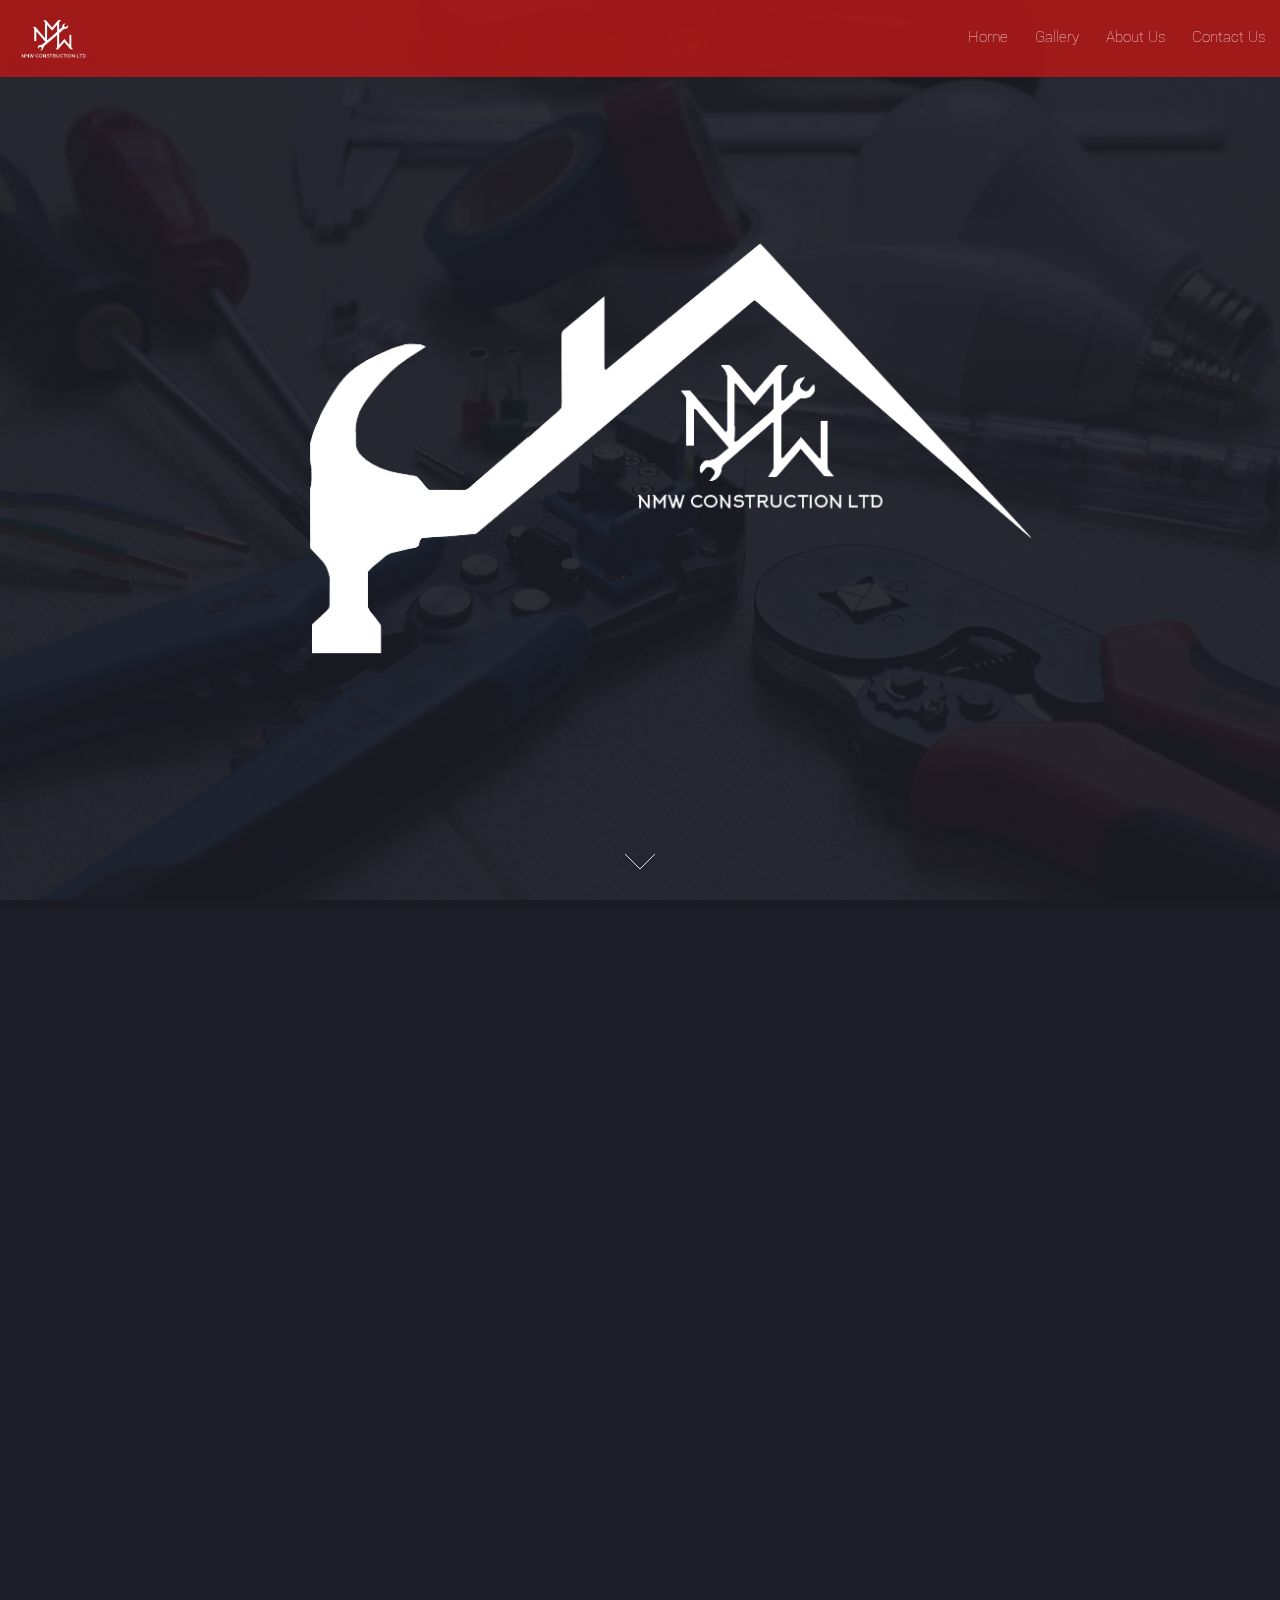
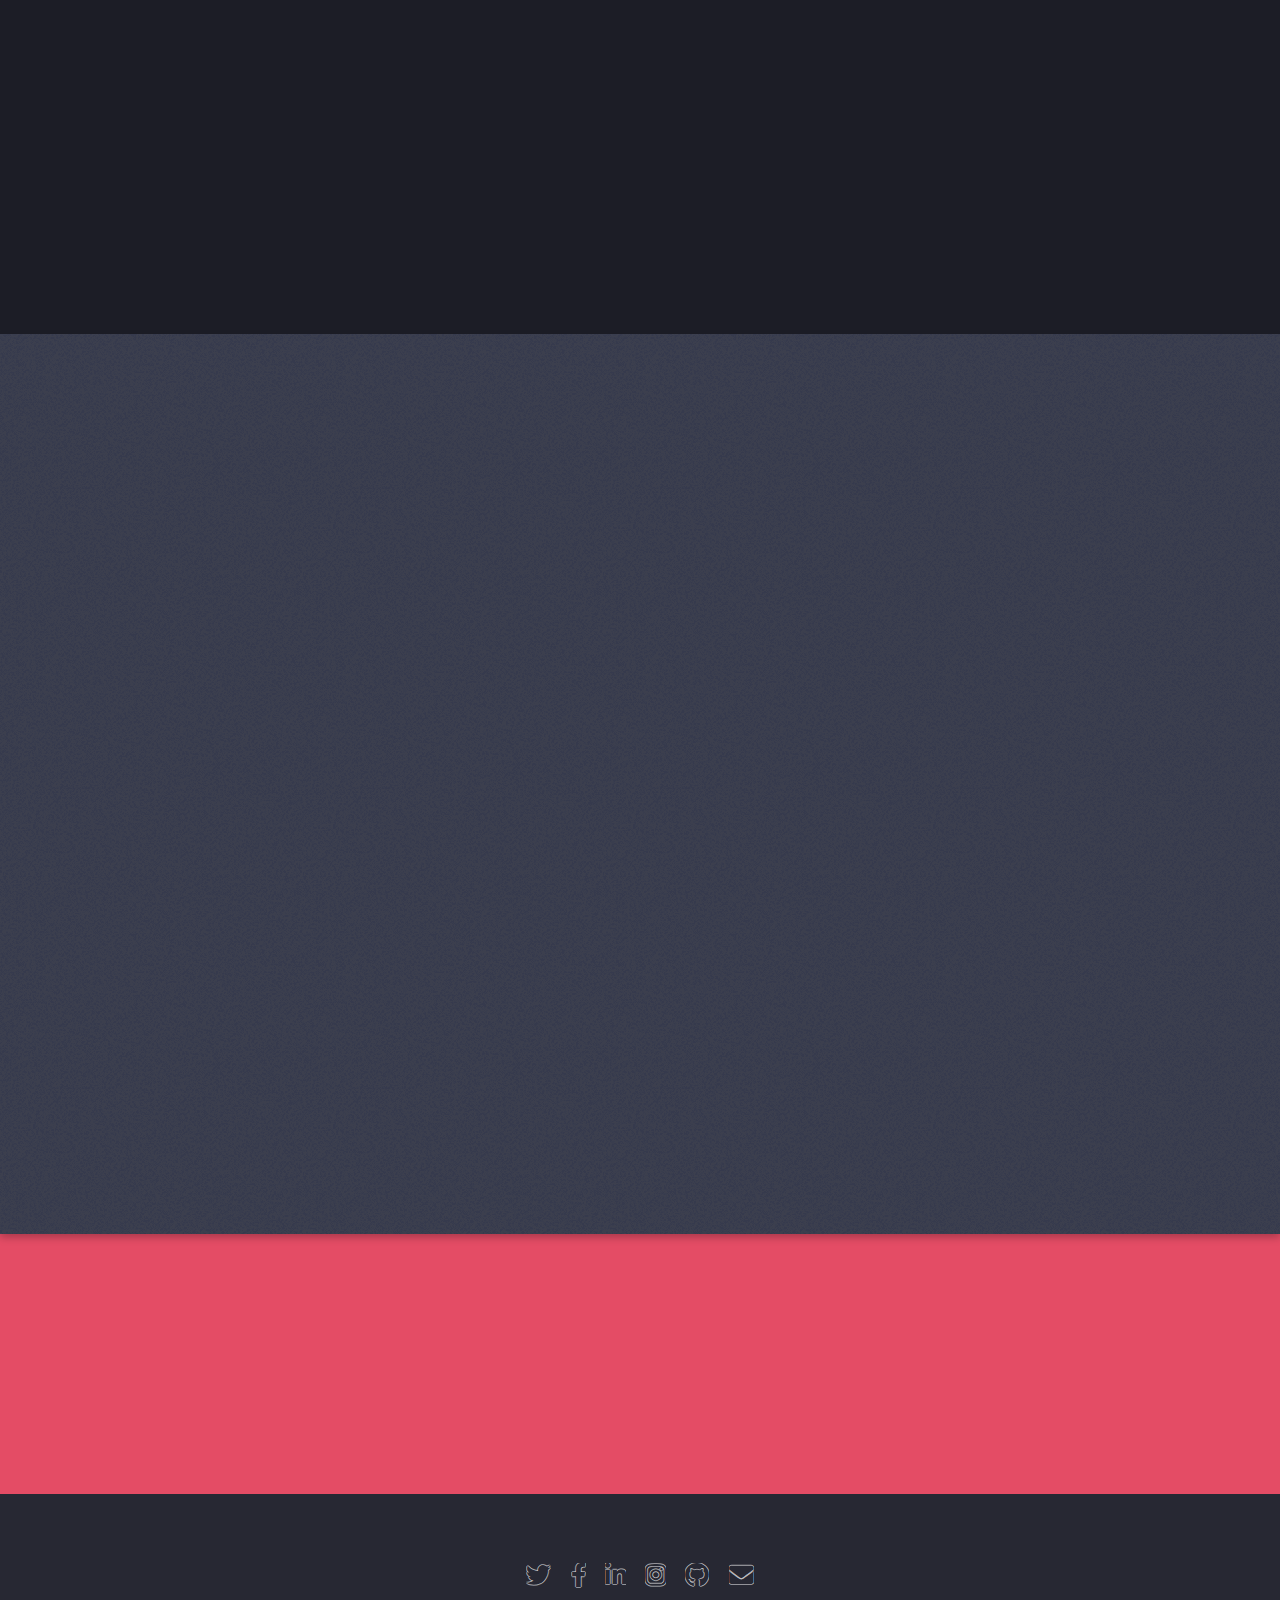
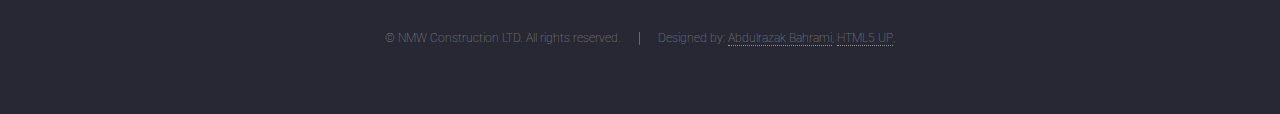
<file: index.html>
<!DOCTYPE HTML>
<html>
	<head>
		<title>N.M.W</title>
    <link rel="icon" type="image/png" href="assets/images/nmw-header-logo.png">
		<meta charset="utf-8" />
		<meta name="viewport" content="width=device-width, initial-scale=1, user-scalable=no" />
		<link rel="stylesheet" href="assets/css/main.css" />
		<noscript><link rel="stylesheet" href="assets/css/noscript.css" /></noscript>
	</head>
	<body class="is-preload landing">
		<div id="page-wrapper">

			<!-- Header -->
      <header id="header">
        <h1>
          <a href="index.html"id="logo">
            <img class="logo-header" src="assets/images/nmw-header-logo.png"></img>
          </a>
        </h1>
        <nav id="nav">
          <ul>
            <li><a href="index.html">Home</a></li>
            <li><a href="Gallery.html">Gallery</a></li>
            <li><a href="about.html">About Us</a></li>
            <li><a href="contact.html">Contact Us</a></li>
          </ul>
        </nav>
      </header>

			<!-- Banner -->
      <section id="banner">
        <div class="content">

          <span class="image"><img src="assets/images/nmwnmw.png"/></span>
        </div>
        <a href="#one" class="goto-next scrolly">Next</a>
      </section>

			<!-- Four ------------------------------------------------->
      <div class="row">
      </div>
      <section id="four" class="wrapper style1 special fade-up">
        <div class="container">
          <header class="major">
            <h2>Our Services</h2>
          </header>
          <div class="box alt">
            <div class="row gtr-uniform">
              <section class="col-4 col-6-medium col-12-xsmall">
                <span class="icon solid alt major"><img class="icon_img" src="assets/images/kitchen.jpeg" alt=""/></span>
                <h4>Bathroom & Kitchen Installs</h4>
                
              </section>
              <section class="col-4 col-6-medium col-12-xsmall">
                <span class="icon solid alt major"><img class="icon_img" src="assets/images/Plastering.png" alt=""></span>
                <h4>Plastering & Rendering</h4>

              </section>
              <section class="col-4 col-6-medium col-12-xsmall">
                <span class="icon solid alt major"><img class="icon_img" src="assets/images/house.jpg" alt=""></span>
                <h4>House Renovations & Extensions</h4>
              </section>

              <section class="col-4 col-6-medium col-12-xsmall">
                <span class="icon solid alt major"><img class="icon_img" src="assets/images/Tiling.png" alt=""></span>
                <h4>Tiling, Carpentry & Joinery</h4>
              </section>

              <section class="col-4 col-6-medium col-12-xsmall">
                <span class="icon solid alt major"><img class="icon_img" src="assets/images/Fencing.png" alt=""></span>
                <h4>Building, Fencing & Flagging</h4>
              </section>

              <section class="col-4 col-6-medium col-12-xsmall">
                <span class="icon solid alt major"><img class="icon_img" src="assets/images/Loft.png" alt=""></span>
                <h4>Loft conversions</h4>	
              </section>
              
              <section class="col-4 col-6-medium col-12-xsmall">
                <span class="icon solid alt major"><img class="icon_img" src="assets/images/Electricity.jpg" alt=""></span>
                <h4>Electricity</h4>
              </section>
              
              <section class="col-4 col-6-medium col-12-xsmall">
                <span class="icon solid alt major"><img class="icon_img" src="assets/images/Plumbing.jpg" alt=""></span>
                <h4>Electricity and Plumbing</h4>
              </section>

            </div>
          </div>
          <!--<footer class="major">
            <ul class="actions special">
              <li><a href="#" class="button">Magna sed feugiat</a></li>
            </ul>
          </footer> -->
        </div>
      </section>

			<!-- Three -->
      <section id="three" class="spotlight style3 left">
        <span class="image fit main bottom"><img src="assets/images/wardrobe.jpeg" alt="" /></span>
        <div class="content">
          <header>
            <h2>About us</h2>
            <p> </p>
          </header>
          <p>Your no.1 local builders who have been in the industry for over a decade. We work with homeowners who value design, creativity and craftsmanship to build and innovate their homes. In other words, we build the house, you make it home. 
            At NMW, we pay extra attention about details!</p>
          <ul class="actions">
            <li><a href="about.html" class="button">About Us</a></li>
          </ul>
        </div>
        <a href="#four" class="goto-next scrolly">Next</a>
      </section>


			<!-- Five -->
      <section id="five" class="wrapper style2 special fade">
        <div class="container">
          <header>
            <h2>Contact us for an enquiry or a quote</h2>
          </header>
          <form method="post" action="#" class="cta">
            <div class="col-3 col-6-medium col-12-xsmall">
              <ul class="actions stacked">
                <li><a href="contact.html" class="button">Contact Us</a></li>   
              </ul>
            </div>
          </form>
        </div>
      </section>

			<!-- Footer -->
      <footer id="footer">
        <ul class="icons">
          <li><a href="#" class="icon brands alt fa-twitter"><span class="label">Twitter</span></a></li>
          <li><a href="#" class="icon brands alt fa-facebook-f"><span class="label">Facebook</span></a></li>
          <li><a href="#" class="icon brands alt fa-linkedin-in"><span class="label">LinkedIn</span></a></li>
          <li><a href="#" class="icon brands alt fa-instagram"><span class="label">Instagram</span></a></li>
          <li><a href="#" class="icon brands alt fa-github"><span class="label">GitHub</span></a></li>
          <li><a href="#" class="icon solid alt fa-envelope"><span class="label">Email</span></a></li>
        </ul>
        <ul class="copyright">
          <li>&copy; NMW Construction LTD. All rights reserved.</li><li>Designed by: <a href="https://www.linkedin.com/in/abdulrazak-bahrami-0a1616178/">Abdulrazak Bahrami</a>, <a href="http://html5up.net">HTML5 UP</a></li>, 
        </ul>
      </footer>
		</div>

		<!-- Scripts -->
			<script src="assets/js/jquery.min.js"></script>
			<script src="assets/js/jquery.scrolly.min.js"></script>
			<script src="assets/js/jquery.dropotron.min.js"></script>
			<script src="assets/js/jquery.scrollex.min.js"></script>
			<script src="assets/js/browser.min.js"></script>
			<script src="assets/js/breakpoints.min.js"></script>
			<script src="assets/js/util.js"></script>
			<script src="assets/js/main.js"></script>
	</body>
</html>
</file>
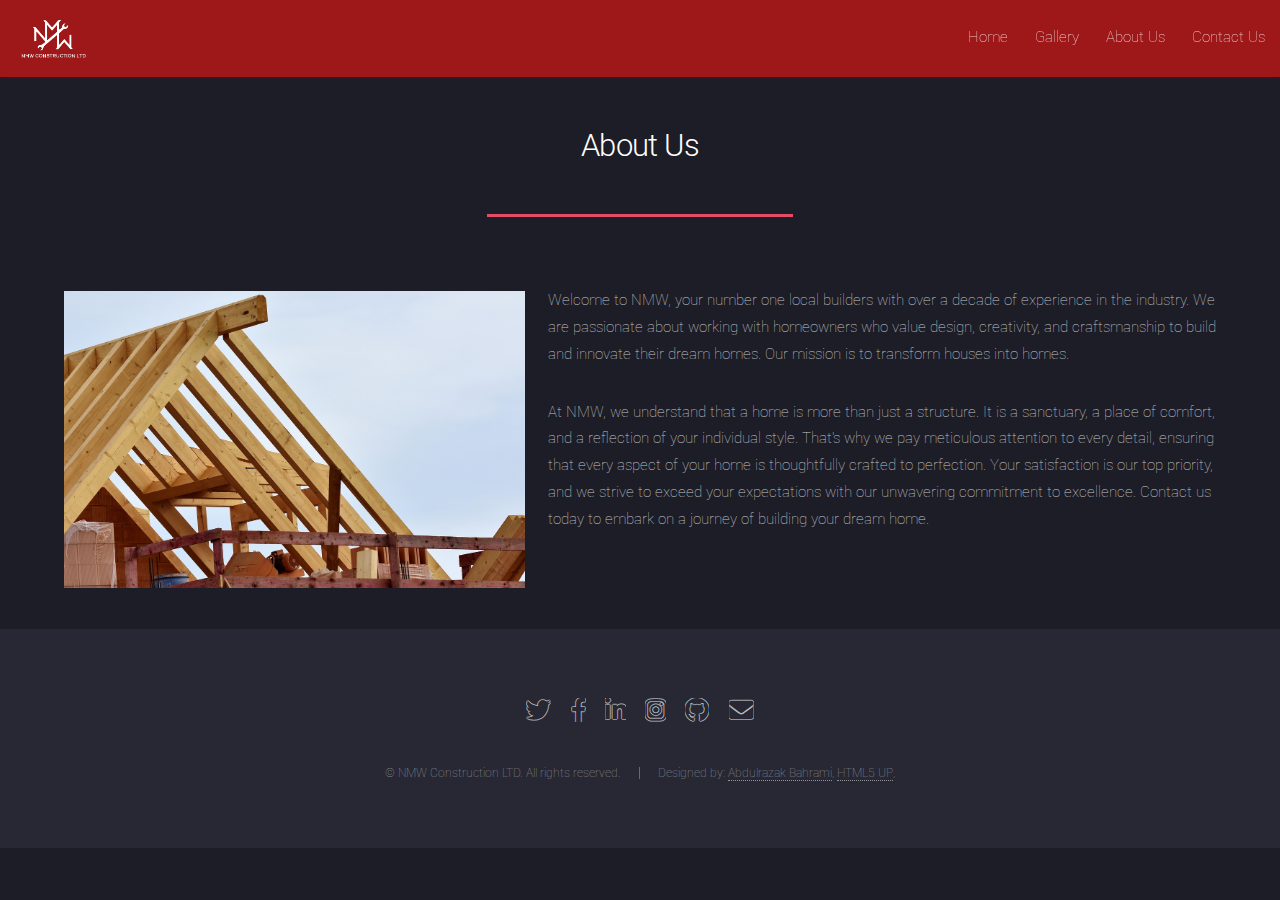
<file: about.html>
<!DOCTYPE HTML>
<html>
	<head>
		<title>About Us</title>
		<link rel="icon" type="image/png" href="assets/images/nmw-header-logo.png">
		<meta charset="utf-8" />
		<meta name="viewport" content="width=device-width, initial-scale=1, user-scalable=no" />
		<link rel="stylesheet" href="assets/css/main.css" />
		<noscript><link rel="stylesheet" href="assets/css/noscript.css" /></noscript>
	</head>
	<body class="is-preload">
		<div id="page-wrapper">

			<!-- Header -->
			<header id="header">
				<h1>
					<a href="index.html"id="logo">
						<img class="logo-header" src="assets/images/nmw-header-logo.png" alt="NMW LOGO"></img>
					</a>
				</h1>
				<nav id="nav">
					<ul>
						<li><a href="index.html">Home</a></li>
						<li><a href="Gallery.html">Gallery</a></li>
						<li><a href="about.html">About Us</a></li>
						<li><a href="contact.html">Contact Us</a></li>
					</ul>
				</nav>
			</header>

			<!-- Main -->
				<div id="main" class="wrapper style1">
					<div class="container">
						<header class="major">
							<h2>About Us</h2>
						</header>

						<!-- Text -->
							<section>
								<p><span class="image left"><img src="assets/images/roof.jpg" alt="" /></span>Welcome to NMW, your number one local builders with over a decade of experience in the industry. We are passionate about working with homeowners who value design, creativity, and craftsmanship to build and innovate their dream homes. Our mission is to transform houses into homes.</p>
								<p>	At NMW, we understand that a home is more than just a structure. It is a sanctuary, a place of comfort, and a reflection of your individual style. That's why we pay meticulous attention to every detail, ensuring that every aspect of your home is thoughtfully crafted to perfection. Your satisfaction is our top priority, and we strive to exceed your expectations with our unwavering commitment to excellence.
								Contact us today to embark on a journey of building your dream home.
								</p>
							</section>
						<br>
					</div>
				</div>

			<!-- Footer -->
			<section>
				<footer id="footer">
					<ul class="icons">
						<li><a href="#" class="icon brands alt fa-twitter"><span class="label">Twitter</span></a></li>
						<li><a href="#" class="icon brands alt fa-facebook-f"><span class="label">Facebook</span></a></li>
						<li><a href="#" class="icon brands alt fa-linkedin-in"><span class="label">LinkedIn</span></a></li>
						<li><a href="#" class="icon brands alt fa-instagram"><span class="label">Instagram</span></a></li>
						<li><a href="#" class="icon brands alt fa-github"><span class="label">GitHub</span></a></li>
						<li><a href="#" class="icon solid alt fa-envelope"><span class="label">Email</span></a></li>
					</ul>
					<ul class="copyright">
						<li>&copy; NMW Construction LTD. All rights reserved.</li><li>Designed by: <a href="https://www.linkedin.com/in/abdulrazak-bahrami-0a1616178/">Abdulrazak Bahrami</a>, <a href="http://html5up.net">HTML5 UP</a></li>, 
					</ul>
				</footer>
			</section>
		</div>

		<!-- Scripts -->
			<script src="assets/js/jquery.min.js"></script>
			<script src="assets/js/jquery.scrolly.min.js"></script>
			<script src="assets/js/jquery.dropotron.min.js"></script>
			<script src="assets/js/jquery.scrollex.min.js"></script>
			<script src="assets/js/browser.min.js"></script>
			<script src="assets/js/breakpoints.min.js"></script>
			<script src="assets/js/util.js"></script>
			<script src="assets/js/main.js"></script>

	</body>
</html>
</file>
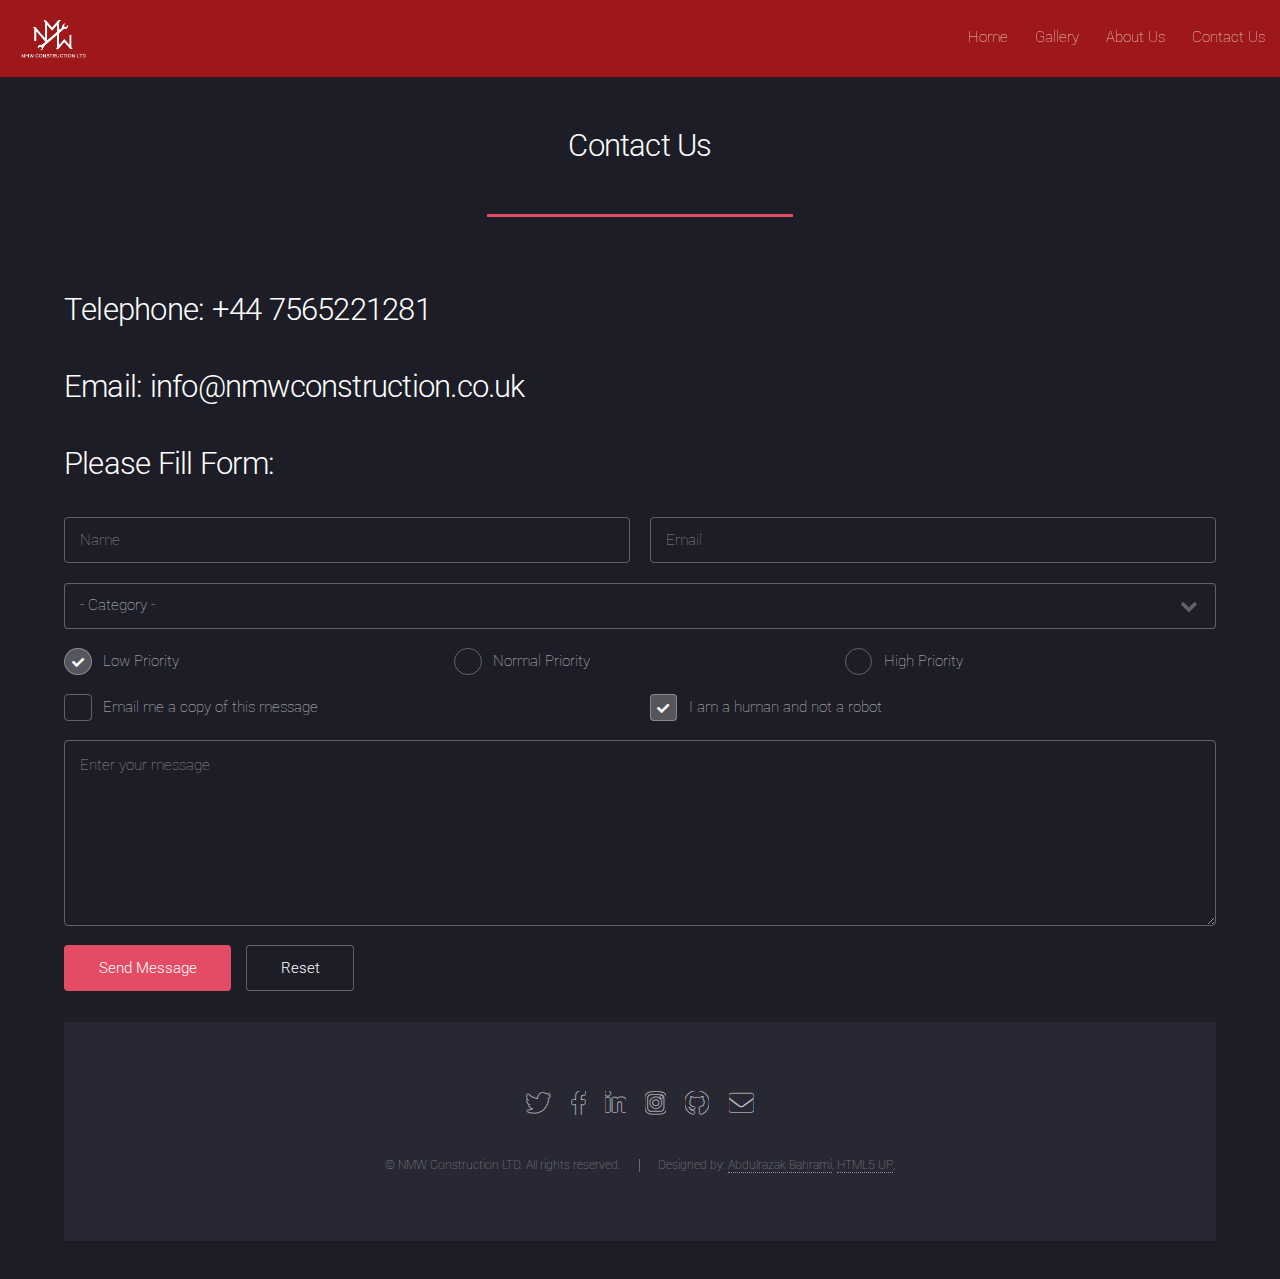
<file: contact.html>
<!DOCTYPE HTML>
<html>
	<head>
		<title>Contact Us</title>
		<link rel="icon" type="image/png" href="assets/images/nmw-header-logo.png">
		<meta charset="utf-8" />
		<meta name="viewport" content="width=device-width, initial-scale=1, user-scalable=no" />
		<link rel="stylesheet" href="assets/css/main.css" />
		<noscript><link rel="stylesheet" href="assets/css/noscript.css" /></noscript>
	</head>
	<body class="is-preload">
		<div id="page-wrapper">
			<!-- Header -->
			<header id="header">
				<h1>
					<a href="index.html"id="logo">
						<img class="logo-header" src="assets/images/nmw-header-logo.png" alt="NMW LOGO"></img>
					</a>
				</h1>
				<nav id="nav">
					<ul>
						<li><a href="index.html">Home</a></li>
						<li><a href="Gallery.html">Gallery</a></li>
						<li><a href="about.html">About Us</a></li>
						<li><a href="contact.html">Contact Us</a></li>
					</ul>
				</nav>
			</header>

			<!-- Main -->
				<div id="main" class="wrapper style1">
					<div class="container">
						<header class="major">
							<h2>Contact Us</h2>
						</header>

						<!-- Text 
							<section>
									<div class="row">
										<div class="col-6 col-12-xsmall">
								<iframe src="https://www.google.com/maps/embed?pb=!1m18!1m12!1m3!1d2480.5669299896836!2d-0.2461611237115118!3d51.55783970701776!2m3!1f0!2f0!3f0!3m2!1i1024!2i768!4f13.1!3m3!1m2!1s0x487611076de4572d%3A0xd1a1ea56bdd66f99!2s24%20Park%20View%20Rd%2C%20London%20NW10%201AL!5e0!3m2!1sen!2suk!4v1685937986404!5m2!1sen!2suk" width="600" height="450" style="border:0;" allowfullscreen="" loading="lazy" referrerpolicy="no-referrer-when-downgrade"></iframe>
										</div>

										<div class="col-6 col-12-xsmall">
											<p></p>
										
											<b><h2>Our Address: </h2></b>
											<h3>24 Park view Road</h3>
											<h3>London,</h3>
											<h3>NW10 1AL</h3>
				
										</div>
									</div>			
						<hr/>

						-->		
						<!-- Form -->
							<section>
								<h2>Telephone: +44 7565221281</h2>
								<h2>Email: info@nmwconstruction.co.uk</h2>
								<h2>Please Fill Form:</h2>
								<form method="post" action="#">
									<div class="row gtr-uniform gtr-50">
										<div class="col-6 col-12-xsmall">
											<input type="text" name="name" id="name" value="" placeholder="Name" />
										</div>
										<div class="col-6 col-12-xsmall">
											<input type="email" name="email" id="email" value="" placeholder="Email" />
										</div>
										<div class="col-12">
											<select name="category" id="category">
												<option value="">- Category -</option>
												<option value="1">Bathroom & Kitchen Installs</option>
												<option value="1">Plastering & Rendering</option>
												<option value="1">House Renovations</option>
												<option value="1">Tiling, Carpentry & Joinery</option>
												<option value="1">Building, Fencing, Flagging</option>
												<option value="1">Loft conversions</option>
												<option value="1">Extensions</option>
												<option value="1">From Start To Completion</option>
												<option value="1">Electricity</option>
												<option value="1">Plumbing</option>

											</select>
										</div>
										<div class="col-4 col-12-medium">
											<input type="radio" id="priority-low" name="priority" checked>
											<label for="priority-low">Low Priority</label>
										</div>
										<div class="col-4 col-12-medium">
											<input type="radio" id="priority-normal" name="priority">
											<label for="priority-normal">Normal Priority</label>
										</div>
										<div class="col-4 col-12-medium">
											<input type="radio" id="priority-high" name="priority">
											<label for="priority-high">High Priority</label>
										</div>
										<div class="col-6 col-12-medium">
											<input type="checkbox" id="copy" name="copy">
											<label for="copy">Email me a copy of this message</label>
										</div>
										<div class="col-6 col-12-medium">
											<input type="checkbox" id="human" name="human" checked>
											<label for="human">I am a human and not a robot</label>
										</div>
										<div class="col-12">
											<textarea name="message" id="message" placeholder="Enter your message" rows="6"></textarea>
										</div>
										<div class="col-12">
											<ul class="actions">
												<li><input type="submit" value="Send Message" class="primary" /></li>
												<li><input type="reset" value="Reset" /></li>
											</ul>
										</div>
									</div>
								</form>
							</section>

			<!-- Footer -->
				<footer id="footer">
					<ul class="icons">
						<li><a href="#" class="icon brands alt fa-twitter"><span class="label">Twitter</span></a></li>
						<li><a href="#" class="icon brands alt fa-facebook-f"><span class="label">Facebook</span></a></li>
						<li><a href="#" class="icon brands alt fa-linkedin-in"><span class="label">LinkedIn</span></a></li>
						<li><a href="#" class="icon brands alt fa-instagram"><span class="label">Instagram</span></a></li>
						<li><a href="#" class="icon brands alt fa-github"><span class="label">GitHub</span></a></li>
						<li><a href="#" class="icon solid alt fa-envelope"><span class="label">Email</span></a></li>
					</ul>
					<ul class="copyright">
						<li>&copy; NMW Construction LTD. All rights reserved.</li><li>Designed by: <a href="https://www.linkedin.com/in/abdulrazak-bahrami-0a1616178/">Abdulrazak Bahrami</a>, <a href="http://html5up.net">HTML5 UP</a></li>, 
					</ul>
				</footer>

		</div>

		<!-- Scripts -->
			<script src="assets/js/jquery.min.js"></script>
			<script src="assets/js/jquery.scrolly.min.js"></script>
			<script src="assets/js/jquery.dropotron.min.js"></script>
			<script src="assets/js/jquery.scrollex.min.js"></script>
			<script src="assets/js/browser.min.js"></script>
			<script src="assets/js/breakpoints.min.js"></script>
			<script src="assets/js/util.js"></script>
			<script src="assets/js/main.js"></script>

	</body>
</html>
</file>
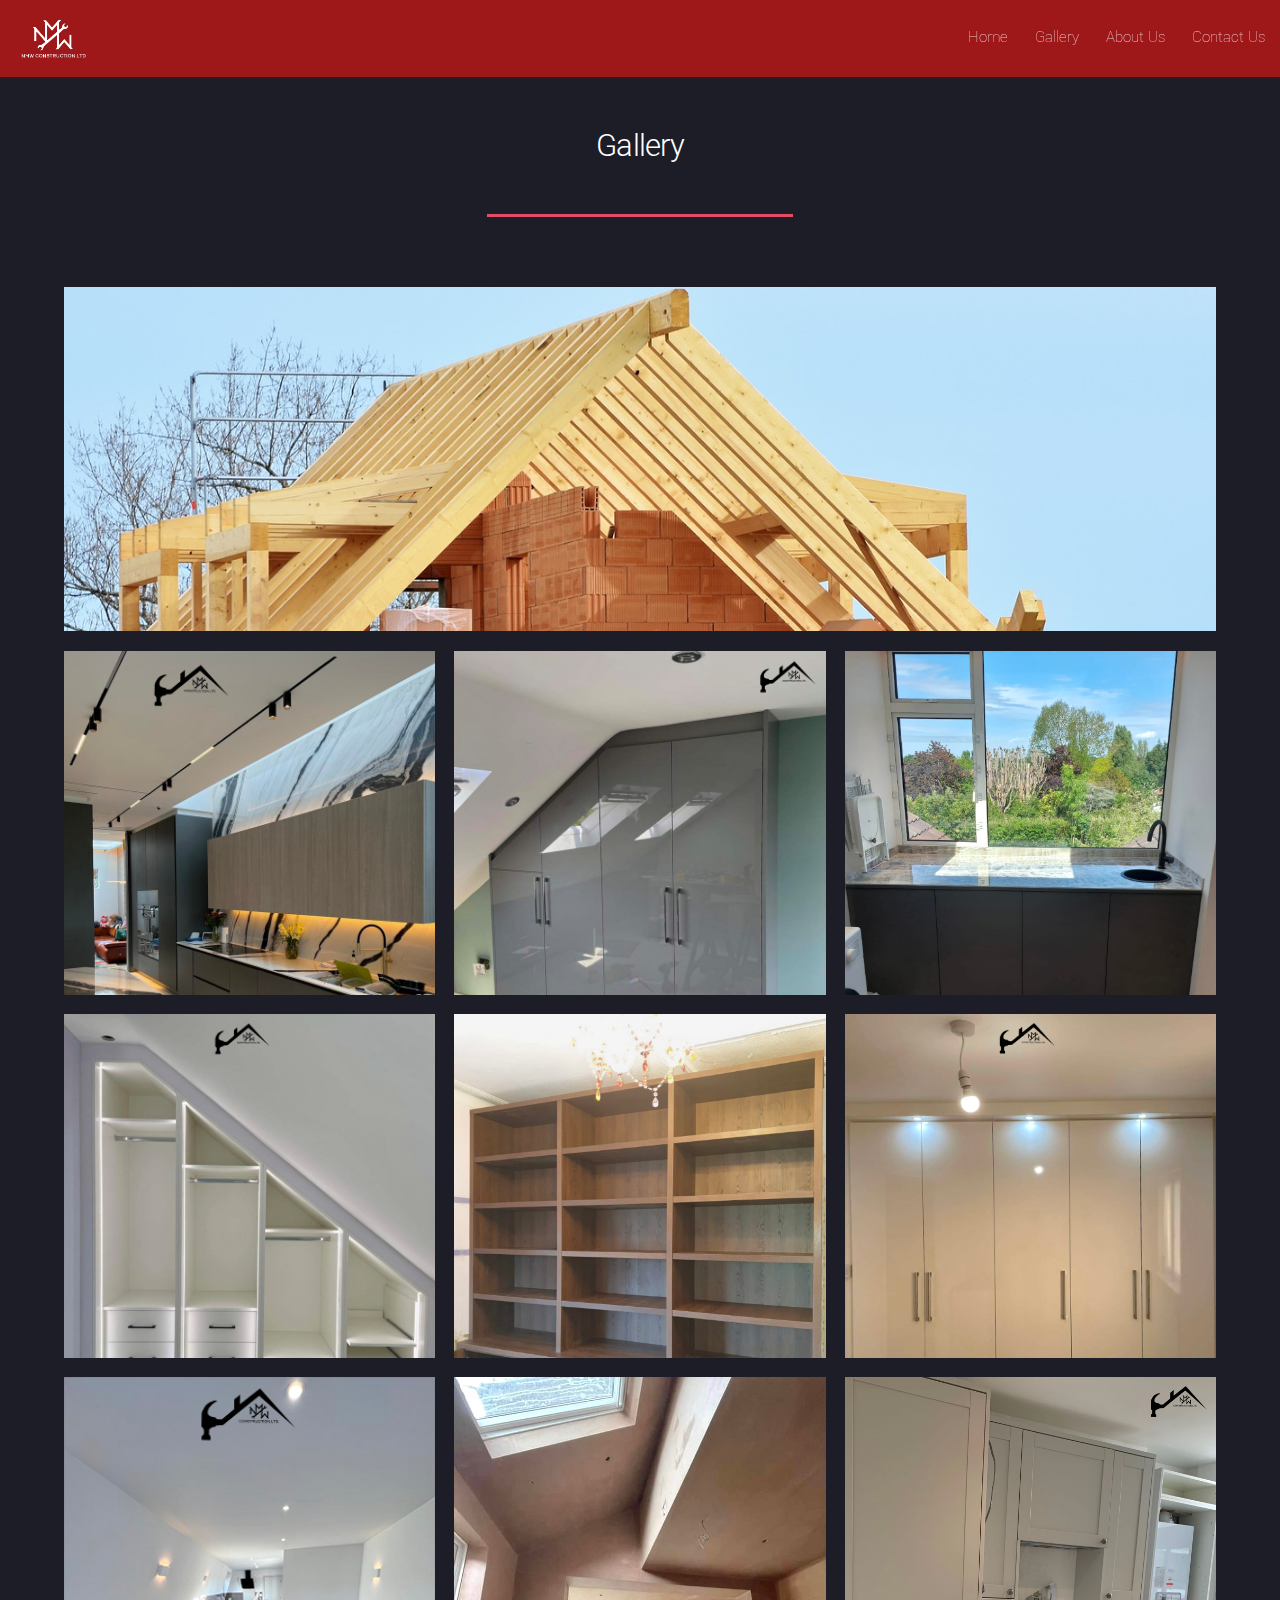
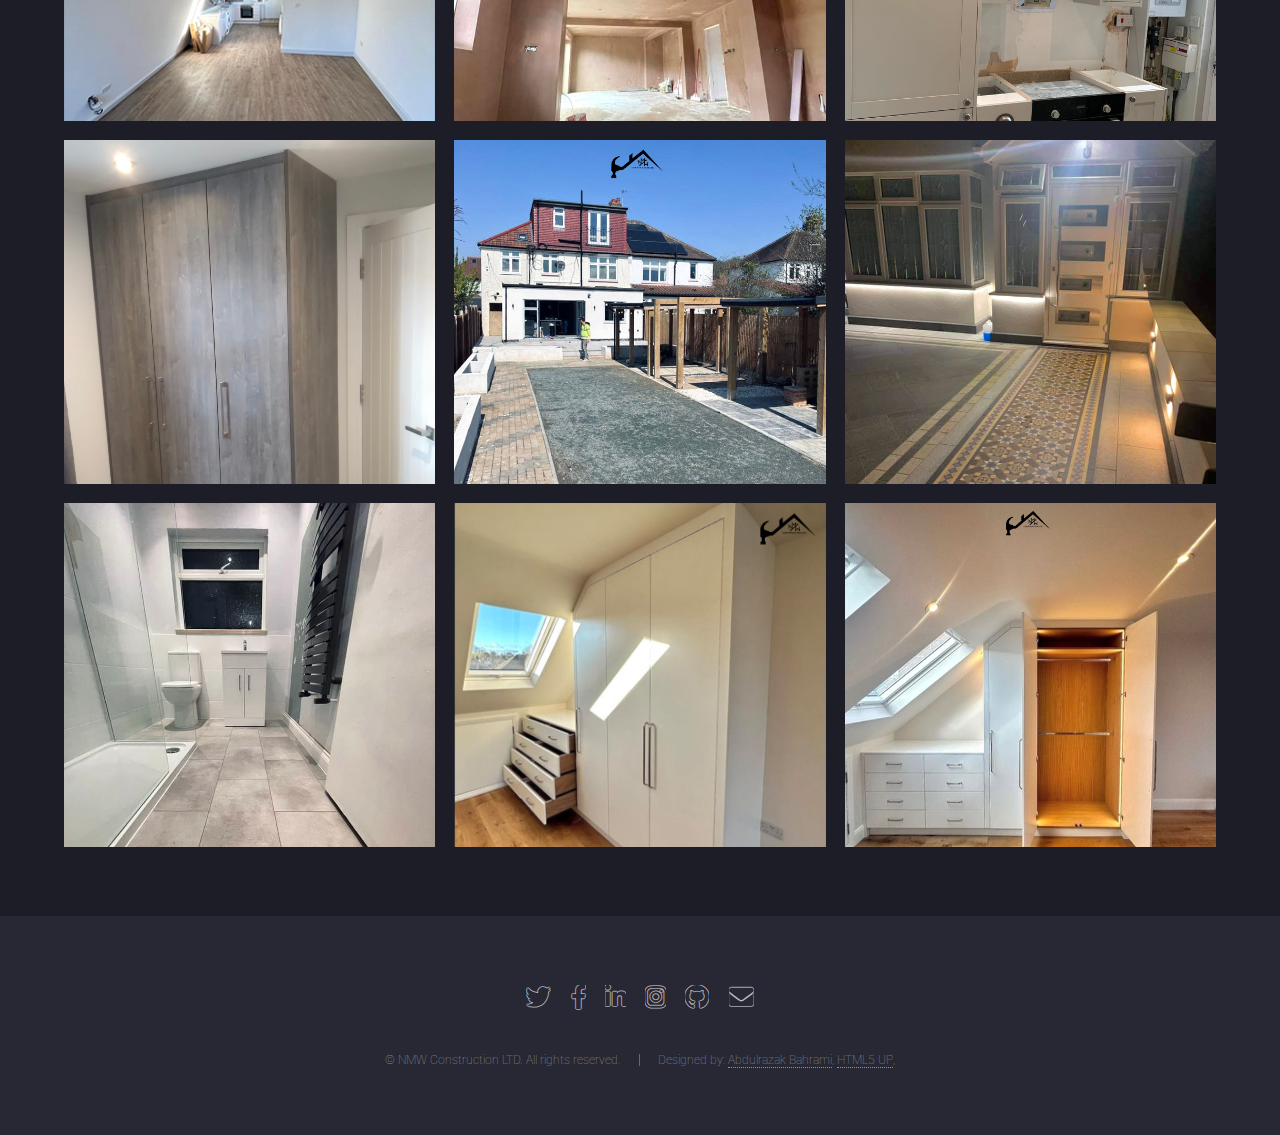
<file: Gallery.html>
<!DOCTYPE HTML>
<html>
	<head>
		<title>Contact Us</title>
		<meta charset="utf-8" />
		<meta name="viewport" content="width=device-width, initial-scale=1, user-scalable=no" />
		<link rel="stylesheet" href="assets/css/main.css" />
		<noscript><link rel="stylesheet" href="assets/css/noscript.css" /></noscript>
	</head>
	<body class="is-preload">
		<div id="page-wrapper">
			<!-- Header -->
			<header id="header">
				<h1>
					<a href="index.html"id="logo">
						<img class="logo-header" src="assets/images/nmw-header-logo.png" alt="NMW LOGO"></img>
					</a>
				</h1>
				<nav id="nav">
					<ul>
						<li><a href="index.html">Home</a></li>
						<li><a href="Gallery.html">Gallery</a></li>
						<li><a href="about.html">About Us</a></li>
						<li><a href="contact.html">Contact Us</a></li>
					</ul>
				</nav>
			</header>

	<!-- Main -->
	<div id="main" class="wrapper style1">
		<div class="container">
			<header class="major">
				<h2>Gallery</h2>
			</header>
					
						<!-- Image -->
							<section>
								<div class="box alt">
									<div class="row gtr-50 gtr-uniform">
										<div class="col-12"><span class="image fit"><img src="assets/images/house.jpg" alt="" /></span></div>
										<div class="col-4 col-6-xsmall"><span class="image fit"><img src="assets/images/Gallery/1.png" alt="" /></span></div>
										<div class="col-4 col-6-xsmall"><span class="image fit"><img src="assets/images/Gallery/2.png" alt="" /></span></div>
										<div class="col-4 col-6-xsmall"><span class="image fit"><img src="assets/images/Gallery/3.png" alt="" /></span></div>
										<div class="col-4 col-6-xsmall"><span class="image fit"><img src="assets/images/Gallery/4.png" alt="" /></span></div>
										<div class="col-4 col-6-xsmall"><span class="image fit"><img src="assets/images/Gallery/5.png" alt="" /></span></div>
										<div class="col-4 col-6-xsmall"><span class="image fit"><img src="assets/images/Gallery/6.png" alt="" /></span></div>
										<div class="col-4 col-6-xsmall"><span class="image fit"><img src="assets/images/Gallery/7.png" alt="" /></span></div>
										<div class="col-4 col-6-xsmall"><span class="image fit"><img src="assets/images/Gallery/8.png" alt="" /></span></div>
										<div class="col-4 col-6-xsmall"><span class="image fit"><img src="assets/images/Gallery/9.png" alt="" /></span></div>
										<div class="col-4 col-6-xsmall"><span class="image fit"><img src="assets/images/Gallery/10.png" alt="" /></span></div>
										<div class="col-4 col-6-xsmall"><span class="image fit"><img src="assets/images/Gallery/11.png" alt="" /></span></div>
										<div class="col-4 col-6-xsmall"><span class="image fit"><img src="assets/images/Gallery/12.png" alt="" /></span></div>
										<div class="col-4 col-6-xsmall"><span class="image fit"><img src="assets/images/Gallery/14.png" alt="" /></span></div>
										<div class="col-4 col-6-xsmall"><span class="image fit"><img src="assets/images/Gallery/15.png" alt="" /></span></div>
										<div class="col-4 col-6-xsmall"><span class="image fit"><img src="assets/images/Gallery/16.png" alt="" /></span></div>
									</div>
								</div>

							</section>

					</div>
				</div>

			<!-- Footer -->
				<footer id="footer">
					<ul class="icons">
						<li><a href="#" class="icon brands alt fa-twitter"><span class="label">Twitter</span></a></li>
						<li><a href="#" class="icon brands alt fa-facebook-f"><span class="label">Facebook</span></a></li>
						<li><a href="#" class="icon brands alt fa-linkedin-in"><span class="label">LinkedIn</span></a></li>
						<li><a href="#" class="icon brands alt fa-instagram"><span class="label">Instagram</span></a></li>
						<li><a href="#" class="icon brands alt fa-github"><span class="label">GitHub</span></a></li>
						<li><a href="#" class="icon solid alt fa-envelope"><span class="label">Email</span></a></li>
					</ul>
					<ul class="copyright">
						<li>&copy; NMW Construction LTD. All rights reserved.</li><li>Designed by: <a href="https://www.linkedin.com/in/abdulrazak-bahrami-0a1616178/">Abdulrazak Bahrami</a>, <a href="http://html5up.net">HTML5 UP</a></li>, 
					</ul>
				</footer>

		</div>

		<!-- Scripts -->
			<script src="assets/js/jquery.min.js"></script>
			<script src="assets/js/jquery.scrolly.min.js"></script>
			<script src="assets/js/jquery.dropotron.min.js"></script>
			<script src="assets/js/jquery.scrollex.min.js"></script>
			<script src="assets/js/browser.min.js"></script>
			<script src="assets/js/breakpoints.min.js"></script>
			<script src="assets/js/util.js"></script>
			<script src="assets/js/main.js"></script>

	</body>
</html>
</file>
<file: assets/css/noscript.css>
/*
	Landed by HTML5 UP
	html5up.net | @ajlkn
	Free for personal and commercial use under the CCA 3.0 license (html5up.net/license)
*/

/* Loader */

	body.landing.is-preload:before {
		display: none;
	}

	body.landing.is-preload:after {
		display: none;
	}
</file>
<file: assets/css/main.css>
@import url("fontawesome-all.min.css");
@import url("https://fonts.googleapis.com/css?family=Roboto:100,300,100italic,300italic");

/*
	Landed by HTML5 UP
	html5up.net | @ajlkn
	Free for personal and commercial use under the CCA 3.0 license (html5up.net/license)
*/

html, body, div, span, applet, object,
iframe, h1, h2, h3, h4, h5, h6, p, blockquote,
pre, a, abbr, acronym, address, big, cite,
code, del, dfn, em, img, ins, kbd, q, s, samp,
small, strike, strong, sub, sup, tt, var, b,
u, i, center, dl, dt, dd, ol, ul, li, fieldset,
form, label, legend, table, caption, tbody,
tfoot, thead, tr, th, td, article, aside,
canvas, details, embed, figure, figcaption,
footer, header, hgroup, menu, nav, output, ruby,
section, summary, time, mark, audio, video {
	margin: 0;
	padding: 0;
	border: 0;
	font-size: 100%;
	font: inherit;
	vertical-align: baseline;}

article, aside, details, figcaption, figure,
footer, header, hgroup, menu, nav, section {
	display: block;}

body {
	line-height: 1;
}

ol, ul {
	list-style: none;
}

blockquote, q {
	quotes: none;
}

	blockquote:before, blockquote:after, q:before, q:after {
		content: '';
		content: none;
	}

table {
	border-collapse: collapse;
	border-spacing: 0;
}

body {
	-webkit-text-size-adjust: none;
}

mark {
	background-color: transparent;
	color: inherit;
}

input::-moz-focus-inner {
	border: 0;
	padding: 0;
}

input, select, textarea {
	-moz-appearance: none;
	-webkit-appearance: none;
	-ms-appearance: none;
	appearance: none;
}

/* Basic */

	html {
		box-sizing: border-box;
	}

	*, *:before, *:after {
		box-sizing: inherit;
	}

	html, body {
		background: #1c1d26;
	}

	body.is-preload *, body.is-preload *:before, body.is-preload *:after {
		-moz-animation: none !important;
		-webkit-animation: none !important;
		-ms-animation: none !important;
		animation: none !important;
		-moz-transition: none !important;
		-webkit-transition: none !important;
		-ms-transition: none !important;
		transition: none !important;
	}

	body, input, select, textarea {
		color: rgba(255, 255, 255, 0.75);
		font-family: "Roboto", Helvetica, sans-serif;
		font-size: 15pt;
		font-weight: 100;
		line-height: 1.75em;
	}

	a {
		-moz-transition: border-color 0.2s ease-in-out, color 0.2s ease-in-out;
		-webkit-transition: border-color 0.2s ease-in-out, color 0.2s ease-in-out;
		-ms-transition: border-color 0.2s ease-in-out, color 0.2s ease-in-out;
		transition: border-color 0.2s ease-in-out, color 0.2s ease-in-out;
		border-bottom: dotted 1px;
		color: #e44c65;
		text-decoration: none;
	}

		a:hover {
			color: #e44c65 !important;
			border-bottom-color: transparent;
		}

	strong, b {
		color: #ffffff;
		font-weight: 300;
	}

	em, i {
		font-style: italic;
	}

	p {
		margin: 0 0 2em 0;
	}

	h1, h2, h3, h4, h5, h6 {
		color: #ffffff;
		font-weight: 300;
		line-height: 1em;
		margin: 0 0 1em 0;
	}

		h1 a, h2 a, h3 a, h4 a, h5 a, h6 a {
			color: inherit;
			border: 0;
		}

	h2 {
		font-size: 2em;
		line-height: 1.5em;
		letter-spacing: -0.025em;
	}

	h3 {
		font-size: 1.35em;
		line-height: 1.5em;
	}

	h4 {
		font-size: 1.1em;
		line-height: 1.5em;
	}

	h5 {
		font-size: 0.9em;
		line-height: 1.5em;
	}

	h6 {
		font-size: 0.7em;
		line-height: 1.5em;
	}

	sub {
		font-size: 0.8em;
		position: relative;
		top: 0.5em;
	}

	sup {
		font-size: 0.8em;
		position: relative;
		top: -0.5em;
	}

	hr {
		border: 0;
		border-bottom: solid 1px rgba(255, 255, 255, 0.3);
		margin: 3em 0;
	}

		hr.major {
			margin: 4em 0;
		}

	blockquote {
		border-left: solid 4px rgba(255, 255, 255, 0.3);
		font-style: italic;
		margin: 0 0 2em 0;
		padding: 0.5em 0 0.5em 2em;
	}

	code {
		background: rgba(255, 255, 255, 0.075);
		border-radius: 4px;
		font-family: "Courier New", monospace;
		font-size: 0.9em;
		margin: 0 0.25em;
		padding: 0.25em 0.65em;
	}

	pre {
		-webkit-overflow-scrolling: touch;
		font-family: "Courier New", monospace;
		font-size: 0.9em;
		margin: 0 0 2em 0;
	}

		pre code {
			display: block;
			line-height: 1.75em;
			padding: 1em 1.5em;
			overflow-x: auto;
		}

	.align-left {
		text-align: left;
	}

	.align-center {
		text-align: center;
	}

	.align-right {
		text-align: right;
	}

/* Loader */

	@-moz-keyframes spinner-show {
		0% {
			opacity: 0;
		}

		100% {
			opacity: 1;
		}
	}

	@-webkit-keyframes spinner-show {
		0% {
			opacity: 0;
		}

		100% {
			opacity: 1;
		}
	}

	@-ms-keyframes spinner-show {
		0% {
			opacity: 0;
		}

		100% {
			opacity: 1;
		}
	}

	@keyframes spinner-show {
		0% {
			opacity: 0;
		}

		100% {
			opacity: 1;
		}
	}

	@-moz-keyframes spinner-hide {
		0% {
			color: rgba(255, 255, 255, 0.15);
			z-index: 100001;
			-moz-transform: scale(1) rotate(0deg);
			-webkit-transform: scale(1) rotate(0deg);
			-ms-transform: scale(1) rotate(0deg);
			transform: scale(1) rotate(0deg);
		}

		99% {
			color: #1c1d26;
			z-index: 100001;
			-moz-transform: scale(0.5) rotate(360deg);
			-webkit-transform: scale(0.5) rotate(360deg);
			-ms-transform: scale(0.5) rotate(360deg);
			transform: scale(0.5) rotate(360deg);
		}

		100% {
			color: #1c1d26;
			z-index: -1;
			-moz-transform: scale(0.5) rotate(360deg);
			-webkit-transform: scale(0.5) rotate(360deg);
			-ms-transform: scale(0.5) rotate(360deg);
			transform: scale(0.5) rotate(360deg);
		}
	}

	@-webkit-keyframes spinner-hide {
		0% {
			color: rgba(255, 255, 255, 0.15);
			z-index: 100001;
			-moz-transform: scale(1) rotate(0deg);
			-webkit-transform: scale(1) rotate(0deg);
			-ms-transform: scale(1) rotate(0deg);
			transform: scale(1) rotate(0deg);
		}

		99% {
			color: #1c1d26;
			z-index: 100001;
			-moz-transform: scale(0.5) rotate(360deg);
			-webkit-transform: scale(0.5) rotate(360deg);
			-ms-transform: scale(0.5) rotate(360deg);
			transform: scale(0.5) rotate(360deg);
		}

		100% {
			color: #1c1d26;
			z-index: -1;
			-moz-transform: scale(0.5) rotate(360deg);
			-webkit-transform: scale(0.5) rotate(360deg);
			-ms-transform: scale(0.5) rotate(360deg);
			transform: scale(0.5) rotate(360deg);
		}
	}

	@-ms-keyframes spinner-hide {
		0% {
			color: rgba(255, 255, 255, 0.15);
			z-index: 100001;
			-moz-transform: scale(1) rotate(0deg);
			-webkit-transform: scale(1) rotate(0deg);
			-ms-transform: scale(1) rotate(0deg);
			transform: scale(1) rotate(0deg);
		}

		99% {
			color: #1c1d26;
			z-index: 100001;
			-moz-transform: scale(0.5) rotate(360deg);
			-webkit-transform: scale(0.5) rotate(360deg);
			-ms-transform: scale(0.5) rotate(360deg);
			transform: scale(0.5) rotate(360deg);
		}

		100% {
			color: #1c1d26;
			z-index: -1;
			-moz-transform: scale(0.5) rotate(360deg);
			-webkit-transform: scale(0.5) rotate(360deg);
			-ms-transform: scale(0.5) rotate(360deg);
			transform: scale(0.5) rotate(360deg);
		}
	}

	@keyframes spinner-hide {
		0% {
			color: rgba(255, 255, 255, 0.15);
			z-index: 100001;
			-moz-transform: scale(1) rotate(0deg);
			-webkit-transform: scale(1) rotate(0deg);
			-ms-transform: scale(1) rotate(0deg);
			transform: scale(1) rotate(0deg);
		}

		99% {
			color: #1c1d26;
			z-index: 100001;
			-moz-transform: scale(0.5) rotate(360deg);
			-webkit-transform: scale(0.5) rotate(360deg);
			-ms-transform: scale(0.5) rotate(360deg);
			transform: scale(0.5) rotate(360deg);
		}

		100% {
			color: #1c1d26;
			z-index: -1;
			-moz-transform: scale(0.5) rotate(360deg);
			-webkit-transform: scale(0.5) rotate(360deg);
			-ms-transform: scale(0.5) rotate(360deg);
			transform: scale(0.5) rotate(360deg);
		}
	}

	@-moz-keyframes spinner-rotate {
		0% {
			-moz-transform: scale(1) rotate(0deg);
			-webkit-transform: scale(1) rotate(0deg);
			-ms-transform: scale(1) rotate(0deg);
			transform: scale(1) rotate(0deg);
		}

		100% {
			-moz-transform: scale(1) rotate(360deg);
			-webkit-transform: scale(1) rotate(360deg);
			-ms-transform: scale(1) rotate(360deg);
			transform: scale(1) rotate(360deg);
		}
	}

	@-webkit-keyframes spinner-rotate {
		0% {
			-moz-transform: scale(1) rotate(0deg);
			-webkit-transform: scale(1) rotate(0deg);
			-ms-transform: scale(1) rotate(0deg);
			transform: scale(1) rotate(0deg);
		}

		100% {
			-moz-transform: scale(1) rotate(360deg);
			-webkit-transform: scale(1) rotate(360deg);
			-ms-transform: scale(1) rotate(360deg);
			transform: scale(1) rotate(360deg);
		}
	}

	@-ms-keyframes spinner-rotate {
		0% {
			-moz-transform: scale(1) rotate(0deg);
			-webkit-transform: scale(1) rotate(0deg);
			-ms-transform: scale(1) rotate(0deg);
			transform: scale(1) rotate(0deg);
		}

		100% {
			-moz-transform: scale(1) rotate(360deg);
			-webkit-transform: scale(1) rotate(360deg);
			-ms-transform: scale(1) rotate(360deg);
			transform: scale(1) rotate(360deg);
		}
	}

	@keyframes spinner-rotate {
		0% {
			-moz-transform: scale(1) rotate(0deg);
			-webkit-transform: scale(1) rotate(0deg);
			-ms-transform: scale(1) rotate(0deg);
			transform: scale(1) rotate(0deg);
		}

		100% {
			-moz-transform: scale(1) rotate(360deg);
			-webkit-transform: scale(1) rotate(360deg);
			-ms-transform: scale(1) rotate(360deg);
			transform: scale(1) rotate(360deg);
		}
	}

	@-moz-keyframes overlay-hide {
		0% {
			opacity: 1;
			z-index: 100000;
		}

		15% {
			opacity: 1;
			z-index: 100000;
		}

		99% {
			opacity: 0;
			z-index: 100000;
		}

		100% {
			opacity: 0;
			z-index: -1;
		}
	}

	@-webkit-keyframes overlay-hide {
		0% {
			opacity: 1;
			z-index: 100000;
		}

		15% {
			opacity: 1;
			z-index: 100000;
		}

		99% {
			opacity: 0;
			z-index: 100000;
		}

		100% {
			opacity: 0;
			z-index: -1;
		}
	}

	@-ms-keyframes overlay-hide {
		0% {
			opacity: 1;
			z-index: 100000;
		}

		15% {
			opacity: 1;
			z-index: 100000;
		}

		99% {
			opacity: 0;
			z-index: 100000;
		}

		100% {
			opacity: 0;
			z-index: -1;
		}
	}

	@keyframes overlay-hide {
		0% {
			opacity: 1;
			z-index: 100000;
		}

		15% {
			opacity: 1;
			z-index: 100000;
		}

		99% {
			opacity: 0;
			z-index: 100000;
		}

		100% {
			opacity: 0;
			z-index: -1;
		}
	}

	body.landing {
		text-decoration: none;
	}

		body.landing:before {
			-moz-osx-font-smoothing: grayscale;
			-webkit-font-smoothing: antialiased;
			display: inline-block;
			font-style: normal;
			font-variant: normal;
			text-rendering: auto;
			line-height: 1;
			text-transform: none !important;
			font-family: 'Font Awesome 5 Free';
			font-weight: 900;
		}

		body.landing:before {
			-moz-animation: spinner-show 1.5s 1 0.25s ease forwards, spinner-hide 0.25s ease-in-out forwards !important;
			-webkit-animation: spinner-show 1.5s 1 0.25s ease forwards, spinner-hide 0.25s ease-in-out forwards !important;
			-ms-animation: spinner-show 1.5s 1 0.25s ease forwards, spinner-hide 0.25s ease-in-out forwards !important;
			animation: spinner-show 1.5s 1 0.25s ease forwards, spinner-hide 0.25s ease-in-out forwards !important;
			-moz-transform-origin: 50% 50%;
			-webkit-transform-origin: 50% 50%;
			-ms-transform-origin: 50% 50%;
			transform-origin: 50% 50%;
			color: rgba(255, 255, 255, 0.15);
			content: '\f1ce';
			cursor: default;
			display: block;
			font-size: 2em;
			height: 2em;
			left: 50%;
			line-height: 2em;
			margin: -1em 0 0 -1em;
			opacity: 0;
			position: fixed;
			text-align: center;
			top: 50%;
			width: 2em;
			z-index: -1;
		}

		body.landing:after {
			-moz-animation: overlay-hide 1.5s ease-in forwards !important;
			-webkit-animation: overlay-hide 1.5s ease-in forwards !important;
			-ms-animation: overlay-hide 1.5s ease-in forwards !important;
			animation: overlay-hide 1.5s ease-in forwards !important;
			background: #1c1d26;
			content: '';
			display: block;
			height: 100%;
			left: 0;
			opacity: 0;
			position: fixed;
			top: 0;
			width: 100%;
			z-index: -1;
		}

		body.landing.is-preload:before {
			-moz-animation: spinner-show 1.5s 1 0.25s ease forwards, spinner-rotate 0.75s infinite linear !important;
			-webkit-animation: spinner-show 1.5s 1 0.25s ease forwards, spinner-rotate 0.75s infinite linear !important;
			-ms-animation: spinner-show 1.5s 1 0.25s ease forwards, spinner-rotate 0.75s infinite linear !important;
			animation: spinner-show 1.5s 1 0.25s ease forwards, spinner-rotate 0.75s infinite linear !important;
			z-index: 100001;
		}

		body.landing.is-preload:after {
			-moz-animation: none !important;
			-webkit-animation: none !important;
			-ms-animation: none !important;
			animation: none !important;
			opacity: 1;
			z-index: 100000;
		}

	@media (-webkit-min-device-pixel-ratio: 2) {

		body.landing:before {
			line-height: 2.025em;
		}

	}

/* Container */

	.container {
		margin: 0 auto;
		max-width: calc(100% - 4em);
		width: 70em;
	}

		.container.xsmall {
			width: 17.5em;
		}

		.container.small {
			width: 35em;
		}

		.container.medium {
			width: 52.5em;
		}

		.container.large {
			width: 87.5em;
		}

		.container.xlarge {
			width: 105em;
		}

		.container.max {
			width: 100%;
		}

		@media screen and (max-width: 1280px) {

			.container {
				width: 90%;
				max-width: 100%;
			}

		}

		@media screen and (max-width: 980px) {

			.container {
				width: 100% !important;
			}

		}

/* Row */

	.row {
		display: flex;
		flex-wrap: wrap;
		box-sizing: border-box;
		align-items: stretch;
	}

		.row > * {
			box-sizing: border-box;
		}

		.row.gtr-uniform > * > :last-child {
			margin-bottom: 0;
		}

		.row.aln-left {
			justify-content: flex-start;
		}

		.row.aln-center {
			justify-content: center;
		}

		.row.aln-right {
			justify-content: flex-end;
		}

		.row.aln-top {
			align-items: flex-start;
		}

		.row.aln-middle {
			align-items: center;
		}

		.row.aln-bottom {
			align-items: flex-end;
		}

		.row > .imp {
			order: -1;
		}

		.row > .col-1 {
			width: 8.33333%;
		}

		.row > .off-1 {
			margin-left: 8.33333%;
		}

		.row > .col-2 {
			width: 16.66667%;
		}

		.row > .off-2 {
			margin-left: 16.66667%;
		}

		.row > .col-3 {
			width: 25%;
		}

		.row > .off-3 {
			margin-left: 25%;
		}

		.row > .col-4 {
			width: 33.33333%;
		}

		.row > .off-4 {
			margin-left: 33.33333%;
		}

		.row > .col-5 {
			width: 41.66667%;
		}

		.row > .off-5 {
			margin-left: 41.66667%;
		}

		.row > .col-6 {
			width: 50%;
		}

		.row > .off-6 {
			margin-left: 50%;
		}

		.row > .col-7 {
			width: 58.33333%;
		}

		.row > .off-7 {
			margin-left: 58.33333%;
		}

		.row > .col-8 {
			width: 66.66667%;
		}

		.row > .off-8 {
			margin-left: 66.66667%;
		}

		.row > .col-9 {
			width: 75%;
		}

		.row > .off-9 {
			margin-left: 75%;
		}

		.row > .col-10 {
			width: 83.33333%;
		}

		.row > .off-10 {
			margin-left: 83.33333%;
		}

		.row > .col-11 {
			width: 91.66667%;
		}

		.row > .off-11 {
			margin-left: 91.66667%;
		}

		.row > .col-12 {
			width: 100%;
		}

		.row > .off-12 {
			margin-left: 100%;
		}

		.row.gtr-0 {
			margin-top: 0;
			margin-left: 0em;
		}

			.row.gtr-0 > * {
				padding: 0 0 0 0em;
			}

			.row.gtr-0.gtr-uniform {
				margin-top: 0em;
			}

				.row.gtr-0.gtr-uniform > * {
					padding-top: 0em;
				}

		.row.gtr-25 {
			margin-top: 0;
			margin-left: -0.625em;
		}

			.row.gtr-25 > * {
				padding: 0 0 0 0.625em;
			}

			.row.gtr-25.gtr-uniform {
				margin-top: -0.625em;
			}

				.row.gtr-25.gtr-uniform > * {
					padding-top: 0.625em;
				}

		.row.gtr-50 {
			margin-top: 0;
			margin-left: -1.25em;
		}

			.row.gtr-50 > * {
				padding: 0 0 0 1.25em;
			}

			.row.gtr-50.gtr-uniform {
				margin-top: -1.25em;
			}

				.row.gtr-50.gtr-uniform > * {
					padding-top: 1.25em;
				}

		.row {
			margin-top: 0;
			margin-left: -2.5em;
		}

			.row > * {
				padding: 0 0 0 2.5em;
			}

			.row.gtr-uniform {
				margin-top: -2.5em;
			}

				.row.gtr-uniform > * {
					padding-top: 2.5em;
				}

		.row.gtr-150 {
			margin-top: 0;
			margin-left: -3.75em;
		}

			.row.gtr-150 > * {
				padding: 0 0 0 3.75em;
			}

			.row.gtr-150.gtr-uniform {
				margin-top: -3.75em;
			}

				.row.gtr-150.gtr-uniform > * {
					padding-top: 3.75em;
				}

		.row.gtr-200 {
			margin-top: 0;
			margin-left: -5em;
		}

			.row.gtr-200 > * {
				padding: 0 0 0 5em;
			}

			.row.gtr-200.gtr-uniform {
				margin-top: -5em;
			}

				.row.gtr-200.gtr-uniform > * {
					padding-top: 5em;
				}

		@media screen and (max-width: 1680px) {

			.row {
				display: flex;
				flex-wrap: wrap;
				box-sizing: border-box;
				align-items: stretch;
			}

				.row > * {
					box-sizing: border-box;
				}

				.row.gtr-uniform > * > :last-child {
					margin-bottom: 0;
				}

				.row.aln-left {
					justify-content: flex-start;
				}

				.row.aln-center {
					justify-content: center;
				}

				.row.aln-right {
					justify-content: flex-end;
				}

				.row.aln-top {
					align-items: flex-start;
				}

				.row.aln-middle {
					align-items: center;
				}

				.row.aln-bottom {
					align-items: flex-end;
				}

				.row > .imp-xlarge {
					order: -1;
				}

				.row > .col-1-xlarge {
					width: 8.33333%;
				}

				.row > .off-1-xlarge {
					margin-left: 8.33333%;
				}

				.row > .col-2-xlarge {
					width: 16.66667%;
				}

				.row > .off-2-xlarge {
					margin-left: 16.66667%;
				}

				.row > .col-3-xlarge {
					width: 25%;
				}

				.row > .off-3-xlarge {
					margin-left: 25%;
				}

				.row > .col-4-xlarge {
					width: 33.33333%;
				}

				.row > .off-4-xlarge {
					margin-left: 33.33333%;
				}

				.row > .col-5-xlarge {
					width: 41.66667%;
				}

				.row > .off-5-xlarge {
					margin-left: 41.66667%;
				}

				.row > .col-6-xlarge {
					width: 50%;
				}

				.row > .off-6-xlarge {
					margin-left: 50%;
				}

				.row > .col-7-xlarge {
					width: 58.33333%;
				}

				.row > .off-7-xlarge {
					margin-left: 58.33333%;
				}

				.row > .col-8-xlarge {
					width: 66.66667%;
				}

				.row > .off-8-xlarge {
					margin-left: 66.66667%;
				}

				.row > .col-9-xlarge {
					width: 75%;
				}

				.row > .off-9-xlarge {
					margin-left: 75%;
				}

				.row > .col-10-xlarge {
					width: 83.33333%;
				}

				.row > .off-10-xlarge {
					margin-left: 83.33333%;
				}

				.row > .col-11-xlarge {
					width: 91.66667%;
				}

				.row > .off-11-xlarge {
					margin-left: 91.66667%;
				}

				.row > .col-12-xlarge {
					width: 100%;
				}

				.row > .off-12-xlarge {
					margin-left: 100%;
				}

				.row.gtr-0 {
					margin-top: 0;
					margin-left: 0em;
				}

					.row.gtr-0 > * {
						padding: 0 0 0 0em;
					}

					.row.gtr-0.gtr-uniform {
						margin-top: 0em;
					}

						.row.gtr-0.gtr-uniform > * {
							padding-top: 0em;
						}

				.row.gtr-25 {
					margin-top: 0;
					margin-left: -0.625em;
				}

					.row.gtr-25 > * {
						padding: 0 0 0 0.625em;
					}

					.row.gtr-25.gtr-uniform {
						margin-top: -0.625em;
					}

						.row.gtr-25.gtr-uniform > * {
							padding-top: 0.625em;
						}

				.row.gtr-50 {
					margin-top: 0;
					margin-left: -1.25em;
				}

					.row.gtr-50 > * {
						padding: 0 0 0 1.25em;
					}

					.row.gtr-50.gtr-uniform {
						margin-top: -1.25em;
					}

						.row.gtr-50.gtr-uniform > * {
							padding-top: 1.25em;
						}

				.row {
					margin-top: 0;
					margin-left: -2.5em;
				}

					.row > * {
						padding: 0 0 0 2.5em;
					}

					.row.gtr-uniform {
						margin-top: -2.5em;
					}

						.row.gtr-uniform > * {
							padding-top: 2.5em;
						}

				.row.gtr-150 {
					margin-top: 0;
					margin-left: -3.75em;
				}

					.row.gtr-150 > * {
						padding: 0 0 0 3.75em;
					}

					.row.gtr-150.gtr-uniform {
						margin-top: -3.75em;
					}

						.row.gtr-150.gtr-uniform > * {
							padding-top: 3.75em;
						}

				.row.gtr-200 {
					margin-top: 0;
					margin-left: -5em;
				}

					.row.gtr-200 > * {
						padding: 0 0 0 5em;
					}

					.row.gtr-200.gtr-uniform {
						margin-top: -5em;
					}

						.row.gtr-200.gtr-uniform > * {
							padding-top: 5em;
						}

		}

		@media screen and (max-width: 1280px) {

			.row {
				display: flex;
				flex-wrap: wrap;
				box-sizing: border-box;
				align-items: stretch;
			}

				.row > * {
					box-sizing: border-box;
				}

				.row.gtr-uniform > * > :last-child {
					margin-bottom: 0;
				}

				.row.aln-left {
					justify-content: flex-start;
				}

				.row.aln-center {
					justify-content: center;
				}

				.row.aln-right {
					justify-content: flex-end;
				}

				.row.aln-top {
					align-items: flex-start;
				}

				.row.aln-middle {
					align-items: center;
				}

				.row.aln-bottom {
					align-items: flex-end;
				}

				.row > .imp-large {
					order: -1;
				}

				.row > .col-1-large {
					width: 8.33333%;
				}

				.row > .off-1-large {
					margin-left: 8.33333%;
				}

				.row > .col-2-large {
					width: 16.66667%;
				}

				.row > .off-2-large {
					margin-left: 16.66667%;
				}

				.row > .col-3-large {
					width: 25%;
				}

				.row > .off-3-large {
					margin-left: 25%;
				}

				.row > .col-4-large {
					width: 33.33333%;
				}

				.row > .off-4-large {
					margin-left: 33.33333%;
				}

				.row > .col-5-large {
					width: 41.66667%;
				}

				.row > .off-5-large {
					margin-left: 41.66667%;
				}

				.row > .col-6-large {
					width: 50%;
				}

				.row > .off-6-large {
					margin-left: 50%;
				}

				.row > .col-7-large {
					width: 58.33333%;
				}

				.row > .off-7-large {
					margin-left: 58.33333%;
				}

				.row > .col-8-large {
					width: 66.66667%;
				}

				.row > .off-8-large {
					margin-left: 66.66667%;
				}

				.row > .col-9-large {
					width: 75%;
				}

				.row > .off-9-large {
					margin-left: 75%;
				}

				.row > .col-10-large {
					width: 83.33333%;
				}

				.row > .off-10-large {
					margin-left: 83.33333%;
				}

				.row > .col-11-large {
					width: 91.66667%;
				}

				.row > .off-11-large {
					margin-left: 91.66667%;
				}

				.row > .col-12-large {
					width: 100%;
				}

				.row > .off-12-large {
					margin-left: 100%;
				}

				.row.gtr-0 {
					margin-top: 0;
					margin-left: 0em;
				}

					.row.gtr-0 > * {
						padding: 0 0 0 0em;
					}

					.row.gtr-0.gtr-uniform {
						margin-top: 0em;
					}

						.row.gtr-0.gtr-uniform > * {
							padding-top: 0em;
						}

				.row.gtr-25 {
					margin-top: 0;
					margin-left: -0.625em;
				}

					.row.gtr-25 > * {
						padding: 0 0 0 0.625em;
					}

					.row.gtr-25.gtr-uniform {
						margin-top: -0.625em;
					}

						.row.gtr-25.gtr-uniform > * {
							padding-top: 0.625em;
						}

				.row.gtr-50 {
					margin-top: 0;
					margin-left: -1.25em;
				}

					.row.gtr-50 > * {
						padding: 0 0 0 1.25em;
					}

					.row.gtr-50.gtr-uniform {
						margin-top: -1.25em;
					}

						.row.gtr-50.gtr-uniform > * {
							padding-top: 1.25em;
						}

				.row {
					margin-top: 0;
					margin-left: -2.5em;
				}

					.row > * {
						padding: 0 0 0 2.5em;
					}

					.row.gtr-uniform {
						margin-top: -2.5em;
					}

						.row.gtr-uniform > * {
							padding-top: 2.5em;
						}

				.row.gtr-150 {
					margin-top: 0;
					margin-left: -3.75em;
				}

					.row.gtr-150 > * {
						padding: 0 0 0 3.75em;
					}

					.row.gtr-150.gtr-uniform {
						margin-top: -3.75em;
					}

						.row.gtr-150.gtr-uniform > * {
							padding-top: 3.75em;
						}

				.row.gtr-200 {
					margin-top: 0;
					margin-left: -5em;
				}

					.row.gtr-200 > * {
						padding: 0 0 0 5em;
					}

					.row.gtr-200.gtr-uniform {
						margin-top: -5em;
					}

						.row.gtr-200.gtr-uniform > * {
							padding-top: 5em;
						}

		}

		@media screen and (max-width: 980px) {

			.row {
				display: flex;
				flex-wrap: wrap;
				box-sizing: border-box;
				align-items: stretch;
			}

				.row > * {
					box-sizing: border-box;
				}

				.row.gtr-uniform > * > :last-child {
					margin-bottom: 0;
				}

				.row.aln-left {
					justify-content: flex-start;
				}

				.row.aln-center {
					justify-content: center;
				}

				.row.aln-right {
					justify-content: flex-end;
				}

				.row.aln-top {
					align-items: flex-start;
				}

				.row.aln-middle {
					align-items: center;
				}

				.row.aln-bottom {
					align-items: flex-end;
				}

				.row > .imp-medium {
					order: -1;
				}

				.row > .col-1-medium {
					width: 8.33333%;
				}

				.row > .off-1-medium {
					margin-left: 8.33333%;
				}

				.row > .col-2-medium {
					width: 16.66667%;
				}

				.row > .off-2-medium {
					margin-left: 16.66667%;
				}

				.row > .col-3-medium {
					width: 25%;
				}

				.row > .off-3-medium {
					margin-left: 25%;
				}

				.row > .col-4-medium {
					width: 33.33333%;
				}

				.row > .off-4-medium {
					margin-left: 33.33333%;
				}

				.row > .col-5-medium {
					width: 41.66667%;
				}

				.row > .off-5-medium {
					margin-left: 41.66667%;
				}

				.row > .col-6-medium {
					width: 50%;
				}

				.row > .off-6-medium {
					margin-left: 50%;
				}

				.row > .col-7-medium {
					width: 58.33333%;
				}

				.row > .off-7-medium {
					margin-left: 58.33333%;
				}

				.row > .col-8-medium {
					width: 66.66667%;
				}

				.row > .off-8-medium {
					margin-left: 66.66667%;
				}

				.row > .col-9-medium {
					width: 75%;
				}

				.row > .off-9-medium {
					margin-left: 75%;
				}

				.row > .col-10-medium {
					width: 83.33333%;
				}

				.row > .off-10-medium {
					margin-left: 83.33333%;
				}

				.row > .col-11-medium {
					width: 91.66667%;
				}

				.row > .off-11-medium {
					margin-left: 91.66667%;
				}

				.row > .col-12-medium {
					width: 100%;
				}

				.row > .off-12-medium {
					margin-left: 100%;
				}

				.row.gtr-0 {
					margin-top: 0;
					margin-left: 0em;
				}

					.row.gtr-0 > * {
						padding: 0 0 0 0em;
					}

					.row.gtr-0.gtr-uniform {
						margin-top: 0em;
					}

						.row.gtr-0.gtr-uniform > * {
							padding-top: 0em;
						}

				.row.gtr-25 {
					margin-top: 0;
					margin-left: -0.625em;
				}

					.row.gtr-25 > * {
						padding: 0 0 0 0.625em;
					}

					.row.gtr-25.gtr-uniform {
						margin-top: -0.625em;
					}

						.row.gtr-25.gtr-uniform > * {
							padding-top: 0.625em;
						}

				.row.gtr-50 {
					margin-top: 0;
					margin-left: -1.25em;
				}

					.row.gtr-50 > * {
						padding: 0 0 0 1.25em;
					}

					.row.gtr-50.gtr-uniform {
						margin-top: -1.25em;
					}

						.row.gtr-50.gtr-uniform > * {
							padding-top: 1.25em;
						}

				.row {
					margin-top: 0;
					margin-left: -2.5em;
				}

					.row > * {
						padding: 0 0 0 2.5em;
					}

					.row.gtr-uniform {
						margin-top: -2.5em;
					}

						.row.gtr-uniform > * {
							padding-top: 2.5em;
						}

				.row.gtr-150 {
					margin-top: 0;
					margin-left: -3.75em;
				}

					.row.gtr-150 > * {
						padding: 0 0 0 3.75em;
					}

					.row.gtr-150.gtr-uniform {
						margin-top: -3.75em;
					}

						.row.gtr-150.gtr-uniform > * {
							padding-top: 3.75em;
						}

				.row.gtr-200 {
					margin-top: 0;
					margin-left: -5em;
				}

					.row.gtr-200 > * {
						padding: 0 0 0 5em;
					}

					.row.gtr-200.gtr-uniform {
						margin-top: -5em;
					}

						.row.gtr-200.gtr-uniform > * {
							padding-top: 5em;
						}

		}

		@media screen and (max-width: 736px) {

			.row {
				display: flex;
				flex-wrap: wrap;
				box-sizing: border-box;
				align-items: stretch;
			}

				.row > * {
					box-sizing: border-box;
				}

				.row.gtr-uniform > * > :last-child {
					margin-bottom: 0;
				}

				.row.aln-left {
					justify-content: flex-start;
				}

				.row.aln-center {
					justify-content: center;
				}

				.row.aln-right {
					justify-content: flex-end;
				}

				.row.aln-top {
					align-items: flex-start;
				}

				.row.aln-middle {
					align-items: center;
				}

				.row.aln-bottom {
					align-items: flex-end;
				}

				.row > .imp-small {
					order: -1;
				}

				.row > .col-1-small {
					width: 8.33333%;
				}

				.row > .off-1-small {
					margin-left: 8.33333%;
				}

				.row > .col-2-small {
					width: 16.66667%;
				}

				.row > .off-2-small {
					margin-left: 16.66667%;
				}

				.row > .col-3-small {
					width: 25%;
				}

				.row > .off-3-small {
					margin-left: 25%;
				}

				.row > .col-4-small {
					width: 33.33333%;
				}

				.row > .off-4-small {
					margin-left: 33.33333%;
				}

				.row > .col-5-small {
					width: 41.66667%;
				}

				.row > .off-5-small {
					margin-left: 41.66667%;
				}

				.row > .col-6-small {
					width: 50%;
				}

				.row > .off-6-small {
					margin-left: 50%;
				}

				.row > .col-7-small {
					width: 58.33333%;
				}

				.row > .off-7-small {
					margin-left: 58.33333%;
				}

				.row > .col-8-small {
					width: 66.66667%;
				}

				.row > .off-8-small {
					margin-left: 66.66667%;
				}

				.row > .col-9-small {
					width: 75%;
				}

				.row > .off-9-small {
					margin-left: 75%;
				}

				.row > .col-10-small {
					width: 83.33333%;
				}

				.row > .off-10-small {
					margin-left: 83.33333%;
				}

				.row > .col-11-small {
					width: 91.66667%;
				}

				.row > .off-11-small {
					margin-left: 91.66667%;
				}

				.row > .col-12-small {
					width: 100%;
				}

				.row > .off-12-small {
					margin-left: 100%;
				}

				.row.gtr-0 {
					margin-top: 0;
					margin-left: 0em;
				}

					.row.gtr-0 > * {
						padding: 0 0 0 0em;
					}

					.row.gtr-0.gtr-uniform {
						margin-top: 0em;
					}

						.row.gtr-0.gtr-uniform > * {
							padding-top: 0em;
						}

				.row.gtr-25 {
					margin-top: 0;
					margin-left: -0.625em;
				}

					.row.gtr-25 > * {
						padding: 0 0 0 0.625em;
					}

					.row.gtr-25.gtr-uniform {
						margin-top: -0.625em;
					}

						.row.gtr-25.gtr-uniform > * {
							padding-top: 0.625em;
						}

				.row.gtr-50 {
					margin-top: 0;
					margin-left: -1.25em;
				}

					.row.gtr-50 > * {
						padding: 0 0 0 1.25em;
					}

					.row.gtr-50.gtr-uniform {
						margin-top: -1.25em;
					}

						.row.gtr-50.gtr-uniform > * {
							padding-top: 1.25em;
						}

				.row {
					margin-top: 0;
					margin-left: -2.5em;
				}

					.row > * {
						padding: 0 0 0 2.5em;
					}

					.row.gtr-uniform {
						margin-top: -2.5em;
					}

						.row.gtr-uniform > * {
							padding-top: 2.5em;
						}

				.row.gtr-150 {
					margin-top: 0;
					margin-left: -3.75em;
				}

					.row.gtr-150 > * {
						padding: 0 0 0 3.75em;
					}

					.row.gtr-150.gtr-uniform {
						margin-top: -3.75em;
					}

						.row.gtr-150.gtr-uniform > * {
							padding-top: 3.75em;
						}

				.row.gtr-200 {
					margin-top: 0;
					margin-left: -5em;
				}

					.row.gtr-200 > * {
						padding: 0 0 0 5em;
					}

					.row.gtr-200.gtr-uniform {
						margin-top: -5em;
					}

						.row.gtr-200.gtr-uniform > * {
							padding-top: 5em;
						}

		}

		@media screen and (max-width: 480px) {

			.row {
				display: flex;
				flex-wrap: wrap;
				box-sizing: border-box;
				align-items: stretch;
			}

				.row > * {
					box-sizing: border-box;
				}

				.row.gtr-uniform > * > :last-child {
					margin-bottom: 0;
				}

				.row.aln-left {
					justify-content: flex-start;
				}

				.row.aln-center {
					justify-content: center;
				}

				.row.aln-right {
					justify-content: flex-end;
				}

				.row.aln-top {
					align-items: flex-start;
				}

				.row.aln-middle {
					align-items: center;
				}

				.row.aln-bottom {
					align-items: flex-end;
				}

				.row > .imp-xsmall {
					order: -1;
				}

				.row > .col-1-xsmall {
					width: 8.33333%;
				}

				.row > .off-1-xsmall {
					margin-left: 8.33333%;
				}

				.row > .col-2-xsmall {
					width: 16.66667%;
				}

				.row > .off-2-xsmall {
					margin-left: 16.66667%;
				}

				.row > .col-3-xsmall {
					width: 25%;
				}

				.row > .off-3-xsmall {
					margin-left: 25%;
				}

				.row > .col-4-xsmall {
					width: 33.33333%;
				}

				.row > .off-4-xsmall {
					margin-left: 33.33333%;
				}

				.row > .col-5-xsmall {
					width: 41.66667%;
				}

				.row > .off-5-xsmall {
					margin-left: 41.66667%;
				}

				.row > .col-6-xsmall {
					width: 50%;
				}

				.row > .off-6-xsmall {
					margin-left: 50%;
				}

				.row > .col-7-xsmall {
					width: 58.33333%;
				}

				.row > .off-7-xsmall {
					margin-left: 58.33333%;
				}

				.row > .col-8-xsmall {
					width: 66.66667%;
				}

				.row > .off-8-xsmall {
					margin-left: 66.66667%;
				}

				.row > .col-9-xsmall {
					width: 75%;
				}

				.row > .off-9-xsmall {
					margin-left: 75%;
				}

				.row > .col-10-xsmall {
					width: 83.33333%;
				}

				.row > .off-10-xsmall {
					margin-left: 83.33333%;
				}

				.row > .col-11-xsmall {
					width: 91.66667%;
				}

				.row > .off-11-xsmall {
					margin-left: 91.66667%;
				}

				.row > .col-12-xsmall {
					width: 100%;
				}

				.row > .off-12-xsmall {
					margin-left: 100%;
				}

				.row.gtr-0 {
					margin-top: 0;
					margin-left: 0em;
				}

					.row.gtr-0 > * {
						padding: 0 0 0 0em;
					}

					.row.gtr-0.gtr-uniform {
						margin-top: 0em;
					}

						.row.gtr-0.gtr-uniform > * {
							padding-top: 0em;
						}

				.row.gtr-25 {
					margin-top: 0;
					margin-left: -0.625em;
				}

					.row.gtr-25 > * {
						padding: 0 0 0 0.625em;
					}

					.row.gtr-25.gtr-uniform {
						margin-top: -0.625em;
					}

						.row.gtr-25.gtr-uniform > * {
							padding-top: 0.625em;
						}

				.row.gtr-50 {
					margin-top: 0;
					margin-left: -1.25em;
				}

					.row.gtr-50 > * {
						padding: 0 0 0 1.25em;
					}

					.row.gtr-50.gtr-uniform {
						margin-top: -1.25em;
					}

						.row.gtr-50.gtr-uniform > * {
							padding-top: 1.25em;
						}

				.row {
					margin-top: 0;
					margin-left: -2.5em;
				}

					.row > * {
						padding: 0 0 0 2.5em;
					}

					.row.gtr-uniform {
						margin-top: -2.5em;
					}

						.row.gtr-uniform > * {
							padding-top: 2.5em;
						}

				.row.gtr-150 {
					margin-top: 0;
					margin-left: -3.75em;
				}

					.row.gtr-150 > * {
						padding: 0 0 0 3.75em;
					}

					.row.gtr-150.gtr-uniform {
						margin-top: -3.75em;
					}

						.row.gtr-150.gtr-uniform > * {
							padding-top: 3.75em;
						}

				.row.gtr-200 {
					margin-top: 0;
					margin-left: -5em;
				}

					.row.gtr-200 > * {
						padding: 0 0 0 5em;
					}

					.row.gtr-200.gtr-uniform {
						margin-top: -5em;
					}

						.row.gtr-200.gtr-uniform > * {
							padding-top: 5em;
						}

		}

/* Section/Article */

	section.special, article.special {
		text-align: center;
	}

	header p {
		color: #ffffff;
		position: relative;
		margin: 0 0 1.5em 0;
	}

	header h2 + p {
		font-size: 1.25em;
		margin-top: -1em;
		line-height: 1.75em;
	}

	header h3 + p {
		font-size: 1.1em;
		margin-top: -0.8em;
		line-height: 1.75em;
	}

	header h4 + p,
	header h5 + p,
	header h6 + p {
		font-size: 0.9em;
		margin-top: -0.6em;
		line-height: 1.5em;
	}

	header.major {
		margin: 0 0 4em 0;
		position: relative;
		text-align: center;
	}

		header.major:after {
			background: #e44c65;
			content: '';
			display: inline-block;
			height: 0.2em;
			max-width: 20em;
			width: 75%;
		}

	footer.major {
		margin: 4em 0 0 0;
	}

/* Form */

	form {
		margin: 0 0 2em 0;
	}

		form.cta {
			max-width: 35em;
			margin-left: auto;
			margin-right: auto;
		}

	label {
		color: #ffffff;
		display: block;
		font-size: 0.9em;
		font-weight: 300;
		margin: 0 0 1em 0;
	}

	input[type="text"],
	input[type="password"],
	input[type="email"],
	select,
	textarea {
		-moz-appearance: none;
		-webkit-appearance: none;
		-ms-appearance: none;
		appearance: none;
		-moz-transition: border-color 0.2s ease-in-out;
		-webkit-transition: border-color 0.2s ease-in-out;
		-ms-transition: border-color 0.2s ease-in-out;
		transition: border-color 0.2s ease-in-out;
		background: transparent;
		border-radius: 4px;
		border: solid 1px rgba(255, 255, 255, 0.3);
		color: inherit;
		display: block;
		outline: 0;
		padding: 0 1em;
		text-decoration: none;
		width: 100%;
	}

		input[type="text"]:invalid,
		input[type="password"]:invalid,
		input[type="email"]:invalid,
		select:invalid,
		textarea:invalid {
			box-shadow: none;
		}

		input[type="text"]:focus,
		input[type="password"]:focus,
		input[type="email"]:focus,
		select:focus,
		textarea:focus {
			border-color: #e44c65;
		}

	select {
		background-image: url("data:image/svg+xml;charset=utf8,%3Csvg xmlns='http://www.w3.org/2000/svg' width='40' height='40' preserveAspectRatio='none' viewBox='0 0 40 40'%3E%3Cpath d='M9.4,12.3l10.4,10.4l10.4-10.4c0.2-0.2,0.5-0.4,0.9-0.4c0.3,0,0.6,0.1,0.9,0.4l3.3,3.3c0.2,0.2,0.4,0.5,0.4,0.9 c0,0.4-0.1,0.6-0.4,0.9L20.7,31.9c-0.2,0.2-0.5,0.4-0.9,0.4c-0.3,0-0.6-0.1-0.9-0.4L4.3,17.3c-0.2-0.2-0.4-0.5-0.4-0.9 c0-0.4,0.1-0.6,0.4-0.9l3.3-3.3c0.2-0.2,0.5-0.4,0.9-0.4S9.1,12.1,9.4,12.3z' fill='rgba(255, 255, 255, 0.3)' /%3E%3C/svg%3E");
		background-size: 1.25rem;
		background-repeat: no-repeat;
		background-position: calc(100% - 1rem) center;
		height: 3em;
		padding-right: 3em;
		text-overflow: ellipsis;
	}

		select option {
			color: #ffffff;
			background: #1c1d26;
		}

		select:focus::-ms-value {
			background-color: transparent;
		}

		select::-ms-expand {
			display: none;
		}

	input[type="text"],
	input[type="password"],
	input[type="email"],
	select {
		height: 3em;
	}

	textarea {
		padding: 0.75em 1em;
	}

	input[type="checkbox"],
	input[type="radio"] {
		-moz-appearance: none;
		-webkit-appearance: none;
		-ms-appearance: none;
		appearance: none;
		display: block;
		float: left;
		margin-right: -2em;
		opacity: 0;
		width: 1em;
		z-index: -1;
	}

		input[type="checkbox"] + label,
		input[type="radio"] + label {
			text-decoration: none;
			color: rgba(255, 255, 255, 0.75);
			cursor: pointer;
			display: inline-block;
			font-size: 1em;
			font-weight: 100;
			padding-left: 2.55em;
			padding-right: 0.75em;
			position: relative;
		}

			input[type="checkbox"] + label:before,
			input[type="radio"] + label:before {
				-moz-osx-font-smoothing: grayscale;
				-webkit-font-smoothing: antialiased;
				display: inline-block;
				font-style: normal;
				font-variant: normal;
				text-rendering: auto;
				line-height: 1;
				text-transform: none !important;
				font-family: 'Font Awesome 5 Free';
				font-weight: 900;
			}

			input[type="checkbox"] + label:before,
			input[type="radio"] + label:before {
				border-radius: 4px;
				border: solid 1px rgba(255, 255, 255, 0.3);
				content: '';
				display: inline-block;
				font-size: 0.8em;
				height: 2.25em;
				left: 0;
				line-height: 2.25em;
				position: absolute;
				text-align: center;
				top: 0;
				width: 2.25em;
			}

		input[type="checkbox"]:checked + label:before,
		input[type="radio"]:checked + label:before {
			background: rgba(255, 255, 255, 0.25);
			color: #ffffff;
			content: '\f00c';
		}

		input[type="checkbox"]:focus + label:before,
		input[type="radio"]:focus + label:before {
			border-color: #e44c65;
		}

	input[type="checkbox"] + label:before {
		border-radius: 4px;
	}

	input[type="radio"] + label:before {
		border-radius: 100%;
	}

	::-webkit-input-placeholder {
		color: rgba(255, 255, 255, 0.5) !important;
		opacity: 1.0;
	}

	:-moz-placeholder {
		color: rgba(255, 255, 255, 0.5) !important;
		opacity: 1.0;
	}

	::-moz-placeholder {
		color: rgba(255, 255, 255, 0.5) !important;
		opacity: 1.0;
	}

	:-ms-input-placeholder {
		color: rgba(255, 255, 255, 0.5) !important;
		opacity: 1.0;
	}

/* Box */

	.box {
		border-radius: 4px;
		border: solid 1px rgba(255, 255, 255, 0.3);
		margin-bottom: 2em;
		padding: 1.5em;
	}

		.box > :last-child,
		.box > :last-child > :last-child,
		.box > :last-child > :last-child > :last-child {
			margin-bottom: 0;
		}

		.box.alt {
			border: 0;
			border-radius: 0;
			padding: 0;
		}

/* Icon */

	.icon {
		text-decoration: none;
		border-bottom: none;
		position: relative;
		display: flex;
		align-items: center;
		justify-content: center;
		overflow: hidden;
		flex-wrap: wrap;
	}
	.icon_img {
		object-fit: cover;
		width: 100%;
		height: 100%;
	}
		.icon:before {
			-moz-osx-font-smoothing: grayscale;
			-webkit-font-smoothing: antialiased;
			display: inline-block;
			font-style: normal;
			font-variant: normal;
			text-rendering: auto;
			line-height: 1;
			text-transform: none !important;
			font-family: 'Font Awesome 5 Free';
			font-weight: 400;
		}

		.icon > .label {
			display: none;
		}

		.icon:before {
			line-height: inherit;
		}

		.icon.solid:before {
			font-weight: 900 !important;
		}

		.icon.brands:before {
			font-family: 'Font Awesome 5 Brands' !important;
		}

		.icon.alt {
			text-decoration: none;
		}

			.icon.alt:before {
				-moz-osx-font-smoothing: grayscale;
				-webkit-font-smoothing: antialiased;
				display: inline-block;
				font-style: normal;
				font-variant: normal;
				text-rendering: auto;
				line-height: 1;
				text-transform: none !important;
				font-family: 'Font Awesome 5 Free';
				font-weight: 400;
			}

			.icon.alt:before {
				color: #1c1d26 !important;
				text-shadow: 1px 0 0 #ffffff, -1px 0 0 #ffffff, 0 1px 0 #ffffff, 0 -1px 0 #ffffff;
			}

		.icon.major {
			background: #272833;
			border-radius: 20px;
			cursor: default;
			display: inline-block;
			height: 10em;
			width: 20em;
			line-height: 5.65em;
			margin: 0 0 2em 0;
			text-align: center;
		}

			.icon.major:before {
				font-size: 2.25em;
			}

			.icon.major.alt {
				text-decoration: none;
			}

				.icon.major.alt:before {
					-moz-osx-font-smoothing: grayscale;
					-webkit-font-smoothing: antialiased;
					display: inline-block;
					font-style: normal;
					font-variant: normal;
					text-rendering: auto;
					line-height: 1;
					text-transform: none !important;
					font-family: 'Font Awesome 5 Free';
					font-weight: 400;
				}

				.icon.major.alt:before {
					color: #272833 !important;
					text-shadow: 1px 0 0 #ffffff, -1px 0 0 #ffffff, 0 1px 0 #ffffff, 0 -1px 0 #ffffff;
				}

/* Image */

	.image {
		border: 0;
		display: inline-block;
		position: relative;
		overflow: hidden;
	}
		.image:before {
			content: '';
			display: block;
			position: absolute;
			left: 0;
			top: 0;
			width: 100%;
			height: fit-content;
			z-index: 1;
		}

		.image img {
			display: block;
		}

		.image.left {
			float: left;
			margin: 0 1.5em 1em 0;
			top: 0.25em;
		}

		.image.right {
			float: right;
			margin: 0 0 1em 1.5em;
			top: 0.25em;
		}

		.image.left, .image.right {
			max-width: 40%;
		}

			.image.left img, .image.right img {
				width: 100%;
			}

		.image.fit {
			display: block;
			margin: 0 0 2em 0;
			width: 100%;
			height: 344px;
			
		}

			.image.fit img {
				width: 100%;
			}

/* List */

	ol {
		list-style: decimal;
		margin: 0 0 2em 0;
		padding-left: 1.25em;
	}

		ol li {
			padding-left: 0.25em;
		}

	ul {
		list-style: disc;
		margin: 0 0 2em 0;
		padding-left: 1em;
	}

		ul li {
			padding-left: 0.5em;
		}

		ul.alt {
			list-style: none;
			padding-left: 0;
		}

			ul.alt li {
				border-top: solid 1px rgba(255, 255, 255, 0.3);
				padding: 0.5em 0;
			}

				ul.alt li:first-child {
					border-top: 0;
					padding-top: 0;
				}

	dl {
		margin: 0 0 2em 0;
	}

/* Icons */

	ul.icons {
		cursor: default;
		list-style: none;
		padding-left: 0;
	}

		ul.icons li {
			display: inline-block;
			height: 2.5em;
			line-height: 2.5em;
			padding: 0 0.5em;
		}

			ul.icons li .icon {
				font-size: 0.8em;
			}

				ul.icons li .icon:before {
					font-size: 2em;
				}

/* Actions */

	ul.actions {
		display: -moz-flex;
		display: -webkit-flex;
		display: -ms-flex;
		display: flex;
		cursor: default;
		list-style: none;
		margin-left: -1em;
		padding-left: 0;
	}

		ul.actions li {
			padding: 0 0 0 1em;
			vertical-align: middle;
		}

		ul.actions.special {
			-moz-justify-content: center;
			-webkit-justify-content: center;
			-ms-justify-content: center;
			justify-content: center;
			width: 100%;
			margin-left: 0;
		}

			ul.actions.special li:first-child {
				padding-left: 0;
			}

		ul.actions.stacked {
			-moz-flex-direction: column;
			-webkit-flex-direction: column;
			-ms-flex-direction: column;
			flex-direction: column;
			margin-left: 0;
		}

			ul.actions.stacked li {
				padding: 1.3em 0 0 0;
			}

				ul.actions.stacked li:first-child {
					padding-top: 0;
				}

		ul.actions.fit {
			width: calc(100% + 1em);
		}

			ul.actions.fit li {
				-moz-flex-grow: 1;
				-webkit-flex-grow: 1;
				-ms-flex-grow: 1;
				flex-grow: 1;
				-moz-flex-shrink: 1;
				-webkit-flex-shrink: 1;
				-ms-flex-shrink: 1;
				flex-shrink: 1;
				width: 100%;
			}

				ul.actions.fit li > * {
					width: 100%;
				}

			ul.actions.fit.stacked {
				width: 100%;
			}

		@media screen and (max-width: 480px) {

			ul.actions:not(.fixed) {
				-moz-flex-direction: column;
				-webkit-flex-direction: column;
				-ms-flex-direction: column;
				flex-direction: column;
				margin-left: 0;
				width: 100% !important;
			}

				ul.actions:not(.fixed) li {
					-moz-flex-grow: 1;
					-webkit-flex-grow: 1;
					-ms-flex-grow: 1;
					flex-grow: 1;
					-moz-flex-shrink: 1;
					-webkit-flex-shrink: 1;
					-ms-flex-shrink: 1;
					flex-shrink: 1;
					padding: 1em 0 0 0;
					text-align: center;
					width: 100%;
				}

					ul.actions:not(.fixed) li > * {
						width: 100%;
					}

					ul.actions:not(.fixed) li:first-child {
						padding-top: 0;
					}

					ul.actions:not(.fixed) li input[type="submit"],
					ul.actions:not(.fixed) li input[type="reset"],
					ul.actions:not(.fixed) li input[type="button"],
					ul.actions:not(.fixed) li button,
					ul.actions:not(.fixed) li .button {
						width: 100%;
					}

						ul.actions:not(.fixed) li input[type="submit"].icon:before,
						ul.actions:not(.fixed) li input[type="reset"].icon:before,
						ul.actions:not(.fixed) li input[type="button"].icon:before,
						ul.actions:not(.fixed) li button.icon:before,
						ul.actions:not(.fixed) li .button.icon:before {
							margin-left: -0.5em;
						}

		}

/* Table */

	.table-wrapper {
		-webkit-overflow-scrolling: touch;
		overflow-x: auto;
	}

	table {
		margin: 0 0 2em 0;
		width: 100%;
	}

		table tbody tr {
			border: solid 1px rgba(255, 255, 255, 0.3);
			border-left: 0;
			border-right: 0;
		}

			table tbody tr:nth-child(2n + 1) {
				background-color: rgba(255, 255, 255, 0.075);
			}

		table td {
			padding: 0.75em 0.75em;
		}

		table th {
			color: #ffffff;
			font-size: 0.9em;
			font-weight: 300;
			padding: 0 0.75em 0.75em 0.75em;
			text-align: left;
		}

		table thead {
			border-bottom: solid 1px rgba(255, 255, 255, 0.3);
		}

		table tfoot {
			border-top: solid 1px rgba(255, 255, 255, 0.3);
		}

		table.alt {
			border-collapse: separate;
		}

			table.alt tbody tr td {
				border: solid 1px rgba(255, 255, 255, 0.3);
				border-left-width: 0;
				border-top-width: 0;
			}

				table.alt tbody tr td:first-child {
					border-left-width: 1px;
				}

			table.alt tbody tr:first-child td {
				border-top-width: 1px;
			}

			table.alt thead {
				border-bottom: 0;
			}

			table.alt tfoot {
				border-top: 0;
			}

/* Button */

	input[type="submit"],
	input[type="reset"],
	input[type="button"],
	.button {
		-moz-appearance: none;
		-webkit-appearance: none;
		-ms-appearance: none;
		appearance: none;
		-moz-transition: background-color 0.2s ease-in-out, color 0.2s ease-in-out, box-shadow 0.2s ease-in-out;
		-webkit-transition: background-color 0.2s ease-in-out, color 0.2s ease-in-out, box-shadow 0.2s ease-in-out;
		-ms-transition: background-color 0.2s ease-in-out, color 0.2s ease-in-out, box-shadow 0.2s ease-in-out;
		transition: background-color 0.2s ease-in-out, color 0.2s ease-in-out, box-shadow 0.2s ease-in-out;
		background-color: transparent;
		border-radius: 4px;
		border: 0;
		box-shadow: inset 0 0 0 1px rgba(255, 255, 255, 0.3);
		color: #ffffff !important;
		cursor: pointer;
		display: inline-block;
		font-weight: 300;
		height: 3em;
		line-height: 3em;
		padding: 0 2.25em;
		text-align: center;
		text-decoration: none;
		white-space: nowrap;
	}

		input[type="submit"]:hover, input[type="submit"]:active,
		input[type="reset"]:hover,
		input[type="reset"]:active,
		input[type="button"]:hover,
		input[type="button"]:active,
		.button:hover,
		.button:active {
			box-shadow: inset 0 0 0 1px #e44c65;
			color: #e44c65 !important;
		}

		input[type="submit"]:active,
		input[type="reset"]:active,
		input[type="button"]:active,
		.button:active {
			background-color: rgba(228, 76, 101, 0.15);
		}

		input[type="submit"].icon:before,
		input[type="reset"].icon:before,
		input[type="button"].icon:before,
		.button.icon:before {
			margin-right: 0.5em;
		}

		input[type="submit"].fit,
		input[type="reset"].fit,
		input[type="button"].fit,
		.button.fit {
			width: 100%;
		}

		input[type="submit"].small,
		input[type="reset"].small,
		input[type="button"].small,
		.button.small {
			font-size: 0.8em;
		}

		input[type="submit"].large,
		input[type="reset"].large,
		input[type="button"].large,
		.button.large {
			font-size: 1.35em;
		}

		input[type="submit"].primary,
		input[type="reset"].primary,
		input[type="button"].primary,
		.button.primary {
			background-color: #e44c65;
			box-shadow: none;
			color: #ffffff !important;
		}

			input[type="submit"].primary:hover,
			input[type="reset"].primary:hover,
			input[type="button"].primary:hover,
			.button.primary:hover {
				background-color: #e76278;
			}

			input[type="submit"].primary:active,
			input[type="reset"].primary:active,
			input[type="button"].primary:active,
			.button.primary:active {
				background-color: #e13652;
			}

		input[type="submit"].disabled, input[type="submit"]:disabled,
		input[type="reset"].disabled,
		input[type="reset"]:disabled,
		input[type="button"].disabled,
		input[type="button"]:disabled,
		.button.disabled,
		.button:disabled {
			background-color: rgba(255, 255, 255, 0.3) !important;
			box-shadow: none !important;
			color: #ffffff !important;
			cursor: default;
			opacity: 0.25;
		}

/* Goto Next */

	.goto-next {
		border: 0;
		bottom: 0;
		display: block;
		height: 5em;
		left: 50%;
		margin: 0 0 0 -5em;
		overflow: hidden;
		position: absolute;
		text-indent: 10em;
		white-space: nowrap;
		width: 10em;
		z-index: 1;
	}

		.goto-next:before {
			background-image: url("images/arrow.svg");
			background-position: center center;
			background-repeat: no-repeat;
			background-size: contain;
			content: '';
			display: block;
			height: 1.5em;
			left: 50%;
			margin: -0.75em 0 0 -1em;
			position: absolute;
			top: 50%;
			width: 2em;
			z-index: 1;
		}

/* Spotlight */

	.spotlight {
		background-attachment: fixed;
		background-position: center center;
		background-size: cover;
		box-shadow: 0 0.25em 0.5em 0 rgba(0, 0, 0, 0.25);
		height: 100vh;
		overflow: hidden;
		position: relative;
	}

		.spotlight:nth-last-of-type(1) {
			z-index: 1;
		}

		.spotlight:nth-last-of-type(2) {
			z-index: 2;
		}

		.spotlight:nth-last-of-type(3) {
			z-index: 3;
		}

		.spotlight:nth-last-of-type(4) {
			z-index: 4;
		}

		.spotlight:nth-last-of-type(5) {
			z-index: 5;
		}

		.spotlight:nth-last-of-type(6) {
			z-index: 6;
		}

		.spotlight:nth-last-of-type(7) {
			z-index: 7;
		}

		.spotlight:nth-last-of-type(8) {
			z-index: 8;
		}

		.spotlight:nth-last-of-type(9) {
			z-index: 9;
		}

		.spotlight:nth-last-of-type(10) {
			z-index: 10;
		}

		.spotlight:nth-last-of-type(11) {
			z-index: 11;
		}

		.spotlight:nth-last-of-type(12) {
			z-index: 12;
		}

		.spotlight:nth-last-of-type(13) {
			z-index: 13;
		}

		.spotlight:nth-last-of-type(14) {
			z-index: 14;
		}

		.spotlight:nth-last-of-type(15) {
			z-index: 15;
		}

		.spotlight:nth-last-of-type(16) {
			z-index: 16;
		}

		.spotlight:nth-last-of-type(17) {
			z-index: 17;
		}

		.spotlight:nth-last-of-type(18) {
			z-index: 18;
		}

		.spotlight:nth-last-of-type(19) {
			z-index: 19;
		}

		.spotlight:nth-last-of-type(20) {
			z-index: 20;
		}

		.spotlight:before {
			background-image: url("images/overlay.png");
			content: '';
			display: block;
			height: 100%;
			left: 0;
			top: 0;
			width: 100%;
		}

		.spotlight .image.main {
			display: none;
		}

			.spotlight .image.main img {
				position: relative;
			}

		.spotlight .content {
			-moz-transform: translate(0,0);
			-webkit-transform: translate(0,0);
			-ms-transform: translate(0,0);
			transform: translate(0,0);
			-moz-transition: -moz-transform 1s ease, opacity 1s ease;
			-webkit-transition: -webkit-transform 1s ease, opacity 1s ease;
			-ms-transition: -ms-transform 1s ease, opacity 1s ease;
			transition: transform 1s ease, opacity 1s ease;
			background: rgba(23, 24, 32, 0.95);
			border-style: solid;
			opacity: 1;
			position: absolute;
		}

		.spotlight .goto-next {
			-moz-transform: translate(0,0);
			-webkit-transform: translate(0,0);
			-ms-transform: translate(0,0);
			transform: translate(0,0);
			-moz-transition: -moz-transform 0.75s ease, opacity 1s ease-in;
			-webkit-transition: -webkit-transform 0.75s ease, opacity 1s ease-in;
			-ms-transition: -ms-transform 0.75s ease, opacity 1s ease-in;
			transition: transform 0.75s ease, opacity 1s ease-in;
			-moz-transition-delay: 0.5s;
			-webkit-transition-delay: 0.5s;
			-ms-transition-delay: 0.5s;
			transition-delay: 0.5s;
			opacity: 1;
		}

		.spotlight.top .content, .spotlight.bottom .content {
			left: 0;
			padding: 5.1em 0 3.1em 0;
			width: 100%;
		}

		.spotlight.top .content {
			border-bottom-width: 0.35em;
			top: 0;
		}

		.spotlight.bottom .content {
			border-top-width: 0.35em;
			bottom: 0;
		}

		.spotlight.left .content, .spotlight.right .content {
			height: 101%;
			padding: 6em 3em;
			top: 0;
			width: 28em;
		}

		.spotlight.left .content {
			border-right-width: 0.35em;
			left: 0;
		}

		.spotlight.right .content {
			border-left-width: 0.35em;
			right: 0;
		}

		.spotlight.style1 .content {
			border-color: #e44c65;
		}

		.spotlight.style2 .content {
			border-color: #5480f1;
		}

		.spotlight.style3 .content {
			border-color: #39c088;
		}

		.spotlight.inactive .content {
			opacity: 0;
		}

		.spotlight.inactive .goto-next {
			-moz-transform: translate(0,1.5em);
			-webkit-transform: translate(0,1.5em);
			-ms-transform: translate(0,1.5em);
			transform: translate(0,1.5em);
			opacity: 0;
		}

		.spotlight.inactive.top .content {
			-moz-transform: translate(0,-5em);
			-webkit-transform: translate(0,-5em);
			-ms-transform: translate(0,-5em);
			transform: translate(0,-5em);
		}

		.spotlight.inactive.bottom .content {
			-moz-transform: translate(0,5em);
			-webkit-transform: translate(0,5em);
			-ms-transform: translate(0,5em);
			transform: translate(0,5em);
		}

		.spotlight.inactive.left .content {
			-moz-transform: translate(-5em,0);
			-webkit-transform: translate(-5em,0);
			-ms-transform: translate(-5em,0);
			transform: translate(-5em,0);
		}

		.spotlight.inactive.right .content {
			-moz-transform: translate(5em,0);
			-webkit-transform: translate(5em,0);
			-ms-transform: translate(5em,0);
			transform: translate(5em,0);
		}

	body.is-touch .spotlight {
		background-attachment: scroll;
	}

/* Wrapper */

	.wrapper {
		padding: 6em 0 4em 0;
	}

		.wrapper.style2 {
			background: #e44c65;
		}

			.wrapper.style2 input[type="text"]:focus,
			.wrapper.style2 input[type="password"]:focus,
			.wrapper.style2 input[type="email"]:focus,
			.wrapper.style2 select:focus,
			.wrapper.style2 textarea:focus {
				border-color: rgba(255, 255, 255, 0.5);
			}

			.wrapper.style2 input[type="submit"]:hover, .wrapper.style2 input[type="submit"]:active,
			.wrapper.style2 input[type="reset"]:hover,
			.wrapper.style2 input[type="reset"]:active,
			.wrapper.style2 input[type="button"]:hover,
			.wrapper.style2 input[type="button"]:active,
			.wrapper.style2 .button:hover,
			.wrapper.style2 .button:active {
				background-color: rgba(255, 255, 255, 0.075) !important;
				box-shadow: inset 0 0 0 1px rgba(255, 255, 255, 0.5) !important;
				color: #ffffff !important;
			}

			.wrapper.style2 input[type="submit"]:active,
			.wrapper.style2 input[type="reset"]:active,
			.wrapper.style2 input[type="button"]:active,
			.wrapper.style2 .button:active {
				background-color: rgba(255, 255, 255, 0.25) !important;
			}

			.wrapper.style2 input[type="submit"].primary,
			.wrapper.style2 input[type="reset"].primary,
			.wrapper.style2 input[type="button"].primary,
			.wrapper.style2 .button.primary {
				background-color: #ffffff;
				color: #e44c65 !important;
			}

				.wrapper.style2 input[type="submit"].primary:hover, .wrapper.style2 input[type="submit"].primary:active,
				.wrapper.style2 input[type="reset"].primary:hover,
				.wrapper.style2 input[type="reset"].primary:active,
				.wrapper.style2 input[type="button"].primary:hover,
				.wrapper.style2 input[type="button"].primary:active,
				.wrapper.style2 .button.primary:hover,
				.wrapper.style2 .button.primary:active {
					background-color: rgba(255, 255, 255, 0.075) !important;
					box-shadow: inset 0 0 0 1px rgba(255, 255, 255, 0.5) !important;
					color: #ffffff !important;
				}

				.wrapper.style2 input[type="submit"].primary:active,
				.wrapper.style2 input[type="reset"].primary:active,
				.wrapper.style2 input[type="button"].primary:active,
				.wrapper.style2 .button.primary:active {
					background-color: rgba(255, 255, 255, 0.25) !important;
				}

		.wrapper.fade-down > .container {
			-moz-transform: translate(0,0);
			-webkit-transform: translate(0,0);
			-ms-transform: translate(0,0);
			transform: translate(0,0);
			-moz-transition: -moz-transform 1s ease, opacity 1s ease;
			-webkit-transition: -webkit-transform 1s ease, opacity 1s ease;
			-ms-transition: -ms-transform 1s ease, opacity 1s ease;
			transition: transform 1s ease, opacity 1s ease;
			opacity: 1;
		}

		.wrapper.fade-down.inactive > .container {
			-moz-transform: translate(0,-1em);
			-webkit-transform: translate(0,-1em);
			-ms-transform: translate(0,-1em);
			transform: translate(0,-1em);
			opacity: 0;
		}

		.wrapper.fade-up > .container {
			-moz-transform: translate(0,0);
			-webkit-transform: translate(0,0);
			-ms-transform: translate(0,0);
			transform: translate(0,0);
			-moz-transition: -moz-transform 1s ease, opacity 1s ease;
			-webkit-transition: -webkit-transform 1s ease, opacity 1s ease;
			-ms-transition: -ms-transform 1s ease, opacity 1s ease;
			transition: transform 1s ease, opacity 1s ease;
			opacity: 1;
		}

		.wrapper.fade-up.inactive > .container {
			-moz-transform: translate(0,1em);
			-webkit-transform: translate(0,1em);
			-ms-transform: translate(0,1em);
			transform: translate(0,1em);
			opacity: 0;
		}

		.wrapper.fade > .container {
			-moz-transition: opacity 1s ease;
			-webkit-transition: opacity 1s ease;
			-ms-transition: opacity 1s ease;
			transition: opacity 1s ease;
			opacity: 1;
		}

		.wrapper.fade.inactive > .container {
			opacity: 0;
		}

/* Dropotron */

	.dropotron {
		background: rgba(39, 40, 51, 0.965);
		border-radius: 4px;
		box-shadow: 0 0.075em 0.35em 0 rgba(0, 0, 0, 0.125);
		list-style: none;
		margin-top: calc(-0.25em + 1px);
		min-width: 12em;
		padding: 0.25em 0;
	}

		.dropotron > li {
			border-top: solid 1px rgba(255, 255, 255, 0.035);
			padding: 0;
		}

			.dropotron > li a, .dropotron > li span {
				border: 0;
				color: rgba(255, 255, 255, 0.75);
				display: block;
				padding: 0.1em 1em;
				text-decoration: none;
			}

			.dropotron > li:first-child {
				border-top: 0;
			}

			.dropotron > li.active > a, .dropotron > li.active > span {
				color: #e44c65;
			}

		.dropotron.level-0 {
			font-size: 0.8em;
			margin-top: 1em;
		}

			.dropotron.level-0:before {
				-moz-transform: rotate(45deg);
				-webkit-transform: rotate(45deg);
				-ms-transform: rotate(45deg);
				transform: rotate(45deg);
				background: #272833;
				content: '';
				display: block;
				height: 1em;
				position: absolute;
				right: 1.5em;
				top: -0.5em;
				width: 1em;
			}

	body.landing .dropotron.level-0 {
		margin-top: 0;
	}

/* Header */

	#page-wrapper {
		padding-top: 3.5em;

	}

	#header {
		background: rgba(174, 24, 24, 0.9);
		box-shadow: 0 0 0.25em 0 rgba(241, 5, 5, 0.25);
		cursor: default;
		height: 5em;
		left: 0;
		line-height: 3.5em;
		position: fixed;
		top: 0;
		width: 100%;
		z-index: 100;
	}

	.logo-header {
		top: 2em;
		height:3em;
		width: auto;
	}

		#header h1 {
			height: inherit;
			left: 1.25em;
			line-height: inherit;
			margin: 0;
			position: absolute;
			top: 1em;
		}

		#header nav {
			position: absolute;
			right: 1em;
			top: 0.7em;
		}

			#header nav ul {
				margin: 0;
			}

				#header nav ul li {
					display: inline-block;
					margin-left: 1em;
				}

					#header nav ul li a, #header nav ul li span {
						border: 0;
						color: inherit;
						display: inline-block;
						height: inherit;
						line-height: inherit;
						outline: 0;
					}

						#header nav ul li a.button, #header nav ul li span.button {
							height: 2em;
							line-height: 2em;
							padding: 0 1.25em;
						}

						#header nav ul li a:not(.button):before, #header nav ul li span:not(.button):before {
							margin-right: 0.5em;
						}

					#header nav ul li.active > a, #header nav ul li.active > span {
						color: rgba(39, 40, 51, 0.965)
					}

					#header nav ul li > ul {
						display: none;
					}

	body.landing #page-wrapper {
		padding-top: 0;
	}

	body.landing #header {
		box-shadow: none;
		position: absolute;
	}

/* Banner */

	#banner {
		background-attachment: fixed;
		background-color: #db5d57;
		background-image: url("../../images//Electricity.jpg");
		background-position: center center;
		background-size: cover;
		box-shadow: 0 0.25em 0.5em 0 rgba(0, 0, 0, 0.10);
		min-height: 100vh;
		position: relative;
		text-align: center;
		z-index: 21;
		backdrop-filter: blur(5px)
	}

		#banner:before {
			content: '';
			display: inline-block;
			height: 100vh;
			vertical-align: middle;
			width: 1%;
			backdrop-filter: blur(5px)
		}

		#banner:after {
			background-image: -moz-linear-gradient(top, rgba(23, 24, 32, 0.9), rgba(23, 24, 32, 0.9)), url("images/overlay.png");;
			background-image: -webkit-linear-gradient(top, rgba(23, 24, 32, 0.9), rgba(23, 24, 32, 0.9)), url("images/overlay.png");;
			background-image: -ms-linear-gradient(top, rgba(23, 24, 32, 0.9), rgba(23, 24, 32, 0.9)), url("images/overlay.png");;
			background-image: linear-gradient(top, rgba(23, 24, 32, 0.9), rgba(23, 24, 32, 0.9)), url("images/overlay.png");;
			content: '';
			display: block;
			height: 100%;
			left: 0;
			position: absolute;
			top: 0;
			width: 100%;
		}

		#banner .content {
			display: inline-block;
			margin-right: 1%;
			max-width: 95%;
			padding: 6em;
			position: relative;
			text-align: right;
			vertical-align: middle;
			z-index: 1;
		}

			#banner .content header {
				display: inline-block;
				vertical-align: middle;
			}

				#banner .content header h2 {
					font-size: 2.5em;
					margin: 0;
				}

				#banner .content header p {
					margin: 0.5em 0 0 0;
					top: 0;
				}

			#banner .content .image {
				display: inline-block;
				margin-left: 3em;
				vertical-align: middle;
			}

				#banner .content .image img {
					display: block;
					width: 100%;
				}

	body.is-touch #banner {
		background-attachment: scroll;
	}

/* Footer */

	#footer {
		background: #272833;
		padding: 6em 0;
		text-align: center;
	}

		#footer .icons .icon.alt {
			text-decoration: none;
		}

			#footer .icons .icon.alt:before {
				-moz-osx-font-smoothing: grayscale;
				-webkit-font-smoothing: antialiased;
				display: inline-block;
				font-style: normal;
				font-variant: normal;
				text-rendering: auto;
				line-height: 1;
				text-transform: none !important;
				font-family: 'Font Awesome 5 Free';
				font-weight: 400;
			}

			#footer .icons .icon.alt:before {
				color: #272833 !important;
				text-shadow: 1px 0 0 rgba(255, 255, 255, 0.5), -1px 0 0 rgba(255, 255, 255, 0.5), 0 1px 0 rgba(255, 255, 255, 0.5), 0 -1px 0 rgba(255, 255, 255, 0.5);
			}

		#footer .copyright {
			color: rgba(255, 255, 255, 0.5);
			font-size: 0.8em;
			line-height: 1em;
			margin: 2em 0 0 0;
			padding: 0;
			text-align: center;
		}

			#footer .copyright li {
				border-left: solid 1px rgba(255, 255, 255, 0.3);
				display: inline-block;
				list-style: none;
				margin-left: 1.5em;
				padding-left: 1.5em;
			}

				#footer .copyright li:first-child {
					border-left: 0;
					margin-left: 0;
					padding-left: 0;
				}

				#footer .copyright li a {
					color: inherit;
				}

/* XLarge */

	@media screen and (max-width: 1680px) {

		/* Basic */

			body, input, select, textarea {
				font-size: 13pt;
			}

	}

/* Large */

	@media screen and (max-width: 1280px) {

		/* Basic */

			body, input, select, textarea {
				font-size: 11.5pt;
			}

		/* Spotlight */

			.spotlight.top .content {
				padding: 3.825em 0 1.825em 0;
			}

			.spotlight.bottom .content {
				padding: 3.825em 0 2.95em 0;
			}

			.spotlight.left .content, .spotlight.right .content {
				padding: 4.5em 2.5em;
				width: 25em;
			}

		/* Wrapper */

			.wrapper {
				padding: 4.5em 0 2.5em 0;
			}

		/* Dropotron */

			.dropotron.level-0 {
				font-size: 1em;
			}

		/* Banner */

			#banner .content {
				padding: 4.5em;
			}

		/* Footer */

			#footer {
				padding: 4.5em 0;
			}

	}

/* Medium */

	@media screen and (max-width: 980px) {

		/* Basic */

			body, input, select, textarea {
				font-size: 12pt;
			}

		/* Spotlight */

			.spotlight {
				background-attachment: scroll;
				height: auto;
			}

				.spotlight .image.main {
					display: block;
					margin: 0;
					max-height: 40vh;
					overflow: hidden;
					backdrop-filter: blur(5px);
				}

				.spotlight .content {
					background-color: #1c1d26;
					border-width: 0 !important;
					border-top-width: 0.35em !important;
					bottom: auto !important;
					left: auto !important;
					padding: 4.5em 2.5em 2.5em 2.5em !important;
					position: relative;
					right: auto !important;
					text-align: center;
					top: auto !important;
					width: 100% !important;
				}

					.spotlight .content ul.actions {
						-moz-justify-content: center;
						-webkit-justify-content: center;
						-ms-justify-content: center;
						justify-content: center;
						width: 100%;
						margin-left: 0;
					}

						.spotlight .content ul.actions li:first-child {
							padding-left: 0;
						}

				.spotlight .goto-next {
					display: none;
				}

		/* Wrapper */

			.wrapper {
				padding: 4.5em 2.5em 2.5em 2.5em;
			}

		/* Banner */

			#banner {
				background-attachment: scroll;
			}

				#banner .goto-next {
					height: 7em;
				}

				#banner .content {
					padding: 9em 0;
					text-align: center;
				}

					#banner .content header {
						display: block;
						margin: 0 0 2em 0;
						text-align: center;
					}

					#banner .content .image {
						margin: 0;
					}

		/* Footer */

			#footer {
				padding: 4.5em 0;
			}

	}

/* Small */

	#navPanel, #titleBar {
		display: none;
	}

	@media screen and (max-width: 736px) {

		/* Basic */

			html, body {
				overflow-x: hidden;
			}

			body, input, select, textarea {
				font-size: 12pt;
			}

			h2 {
				font-size: 1.5em;
			}

			h3 {
				font-size: 1.2em;
			}

			h4 {
				font-size: 1em;
			}

		/* Section/Article */

			header p br {
				display: none;
			}

			header h2 + p {
				font-size: 1em;
			}

			header h3 + p {
				font-size: 1em;
			}

			header h4 + p,
			header h5 + p,
			header h6 + p {
				font-size: 0.9em;
			}

			header.major {
				margin: 0 0 2em 0;
			}

		/* Goto Next */

			.goto-next:before {
				height: 0.8em;
				margin: -0.4em 0 0 -0.6em;
				width: 1.2em;
			}

		/* Spotlight */

			.spotlight {
				box-shadow: 0 0.125em 0.5em 0 rgba(0, 0, 0, 0.25);
			}

				.spotlight .image.main {
					max-height: 60vh;
				}

				.spotlight .content {
					border-top-width: 0.2em !important;
					padding: 3.25em 1.5em 1.25em 1.5em !important;
				}

		/* Wrapper */

			.wrapper {
				padding: 3.25em 1.5em 1.25em 1.5em;
			}

		/* Header */

			#header {
				display: none;
			}

		/* Banner */

			#banner {
				box-shadow: 0 0.125em 0.5em 0 rgba(0, 0, 0, 0.25);
				min-height: calc(100vh - 44px);
			}

				#banner:before {
					height: calc(100vh - 44px);
				}

				#banner .content {
					padding: 4.0625em 1.5em 4.875em 1.5em;
				}

					#banner .content header h2 {
						font-size: 1.5em;
					}

					#banner .content .image {

					}

		/* Nav */

			#page-wrapper {
				-moz-backface-visibility: hidden;
				-webkit-backface-visibility: hidden;
				-ms-backface-visibility: hidden;
				backface-visibility: hidden;
				-moz-transition: -moz-transform 0.5s ease;
				-webkit-transition: -webkit-transform 0.5s ease;
				transition: transform 0.5s ease;
				padding-bottom: 1px;
				padding-top: 44px !important;
			}

			#titleBar {
				-moz-backface-visibility: hidden;
				-webkit-backface-visibility: hidden;
				-ms-backface-visibility: hidden;
				backface-visibility: hidden;
				-moz-transition: -moz-transform 0.5s ease;
				-webkit-transition: -webkit-transform 0.5s ease;
				-ms-transition: -ms-transform 0.5s ease;
				transition: transform 0.5s ease;
				display: block;
				height: 44px;
				left: 0;
				position: fixed;
				top: 0;
				width: 100%;
				z-index: 10001;
				background: #272833;
				box-shadow: 0 0.125em 0.125em 0 rgba(0, 0, 0, 0.125);
			}

				#titleBar .title {
					color: #ffffff;
					display: block;
					font-weight: 300;
					height: 44px;
					line-height: 44px;
					text-align: center;
				}

					#titleBar .title a {
						color: inherit;
						border: 0;
					}

				#titleBar .toggle {
					text-decoration: none;
					height: 60px;
					left: 0;
					position: absolute;
					top: 0;
					width: 90px;
					outline: 0;
					border: 0;
				}

					#titleBar .toggle:before {
						-moz-osx-font-smoothing: grayscale;
						-webkit-font-smoothing: antialiased;
						display: inline-block;
						font-style: normal;
						font-variant: normal;
						text-rendering: auto;
						line-height: 1;
						text-transform: none !important;
						font-family: 'Font Awesome 5 Free';
						font-weight: 900;
					}

					#titleBar .toggle:before {
						background: #e44c65;
						color: rgba(255, 255, 255, 0.5);
						content: '\f0c9';
						display: block;
						font-size: 18px;
						height: 44px;
						left: 0;
						line-height: 44px;
						position: absolute;
						text-align: center;
						top: 0;
						width: 54px;
					}

			#navPanel {
				-moz-backface-visibility: hidden;
				-webkit-backface-visibility: hidden;
				-ms-backface-visibility: hidden;
				backface-visibility: hidden;
				-moz-transform: translateX(-275px);
				-webkit-transform: translateX(-275px);
				-ms-transform: translateX(-275px);
				transform: translateX(-275px);
				-moz-transition: -moz-transform 0.5s ease;
				-webkit-transition: -webkit-transform 0.5s ease;
				-ms-transition: -ms-transform 0.5s ease;
				transition: transform 0.5s ease;
				display: block;
				height: 100%;
				left: 0;
				overflow-y: auto;
				position: fixed;
				top: 0;
				width: 275px;
				z-index: 10002;
				background: #181920;
				padding: 0.75em 1.25em;
			}

				#navPanel .link {
					border: 0;
					border-top: solid 1px rgba(255, 255, 255, 0.05);
					color: rgba(255, 255, 255, 0.75);
					display: block;
					/* height: 3em; */
					line-height: 3em;
					text-decoration: none;
				}

					#navPanel .link:hover {
						color: inherit !important;
					}

					#navPanel .link:first-child {
						border-top: 0;
					}

					#navPanel .link.depth-0 {
						color: #ffffff;
						font-weight: 300;
					}

					#navPanel .link .indent-1 {
						display: inline-block;
						width: 1.25em;
					}

					#navPanel .link .indent-2 {
						display: inline-block;
						width: 2.5em;
					}

					#navPanel .link .indent-3 {
						display: inline-block;
						width: 3.75em;
					}

					#navPanel .link .indent-4 {
						display: inline-block;
						width: 5em;
					}

					#navPanel .link .indent-5 {
						display: inline-block;
						width: 6.25em;
					}

			body.navPanel-visible #page-wrapper {
				-moz-transform: translateX(275px);
				-webkit-transform: translateX(275px);
				-ms-transform: translateX(275px);
				transform: translateX(275px);
			}

			body.navPanel-visible #titleBar {
				-moz-transform: translateX(275px);
				-webkit-transform: translateX(275px);
				-ms-transform: translateX(275px);
				transform: translateX(275px);
			}

			body.navPanel-visible #navPanel {
				-moz-transform: translateX(0);
				-webkit-transform: translateX(0);
				-ms-transform: translateX(0);
				transform: translateX(0);
			}

		/* Footer */

			#footer {
				padding: 3.25em 1.5em;
			}

	}

/* XSmall */

	@media screen and (max-width: 480px) {

		/* Basic */

			html, body {
				min-width: 320px;
			}

			body, input, select, textarea {
				font-size: 12pt;
			}

		/* Button */

			input[type="submit"],
			input[type="reset"],
			input[type="button"],
			.button {
				padding: 0;
			}

		/* Spotlight */

			.spotlight .image.main {
				max-height: 50vh;
			}

			.spotlight .content {
				padding: 3em 1.25em 1em 1.25em !important;
			}

		/* Wrapper */

			.wrapper {
				padding: 3em 1.25em 1em 1.25em;
			}

		/* Banner */

			#banner .content {
				padding: 3em 1.5625em 5.25em 1.5625em;
			}

		/* Footer */

			#footer {
				padding: 3em 1.25em;
			}

				#footer .copyright {
					line-height: inherit;
				}

					#footer .copyright li {
						border-left: 0;
						display: block;
						margin: 0;
						padding: 0;
					}


	

	}

	.secondary-accent {
		background-color: #66BB6A;
	}

	.main-background {
		background-color: #004D7F;
	}

	.secondary-accent {
		background-color: #66BB6A;
	}

	.secondary-accent {
		background-color: #66BB6A;
	}
</file>
